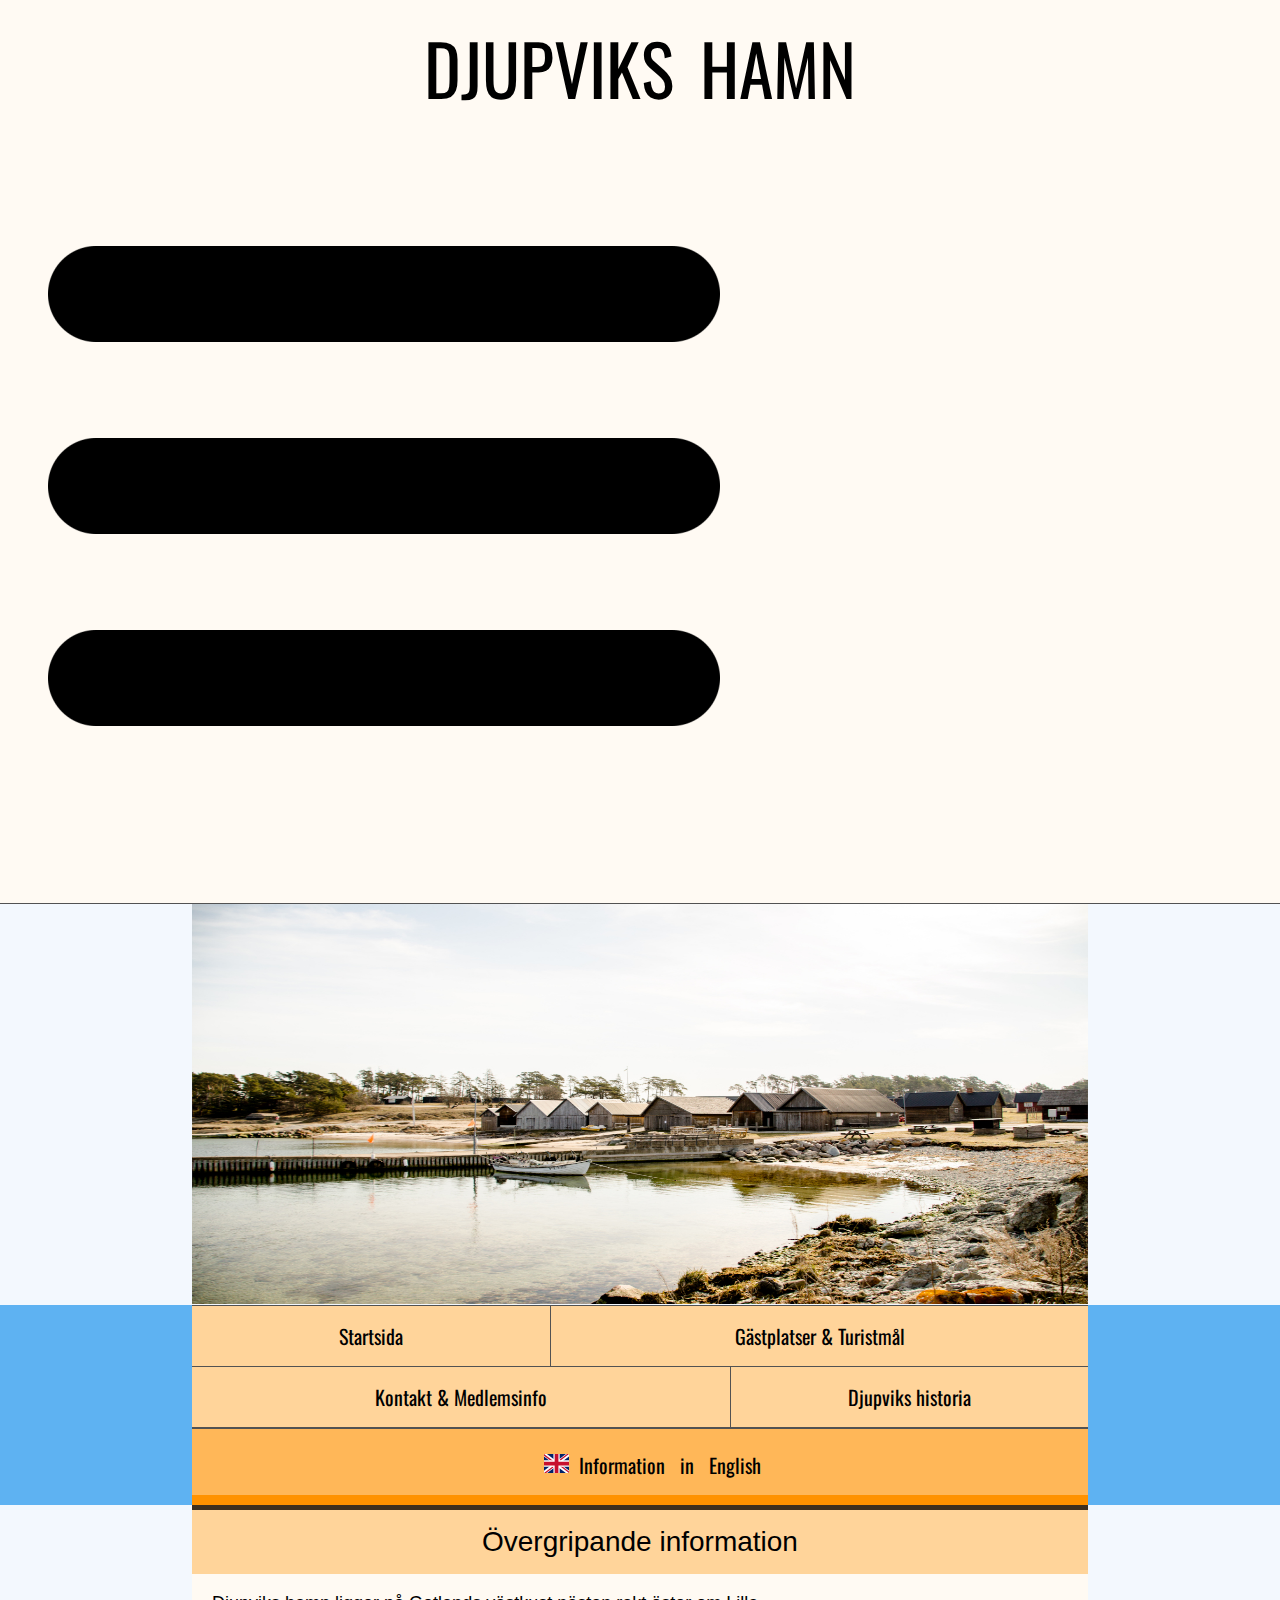
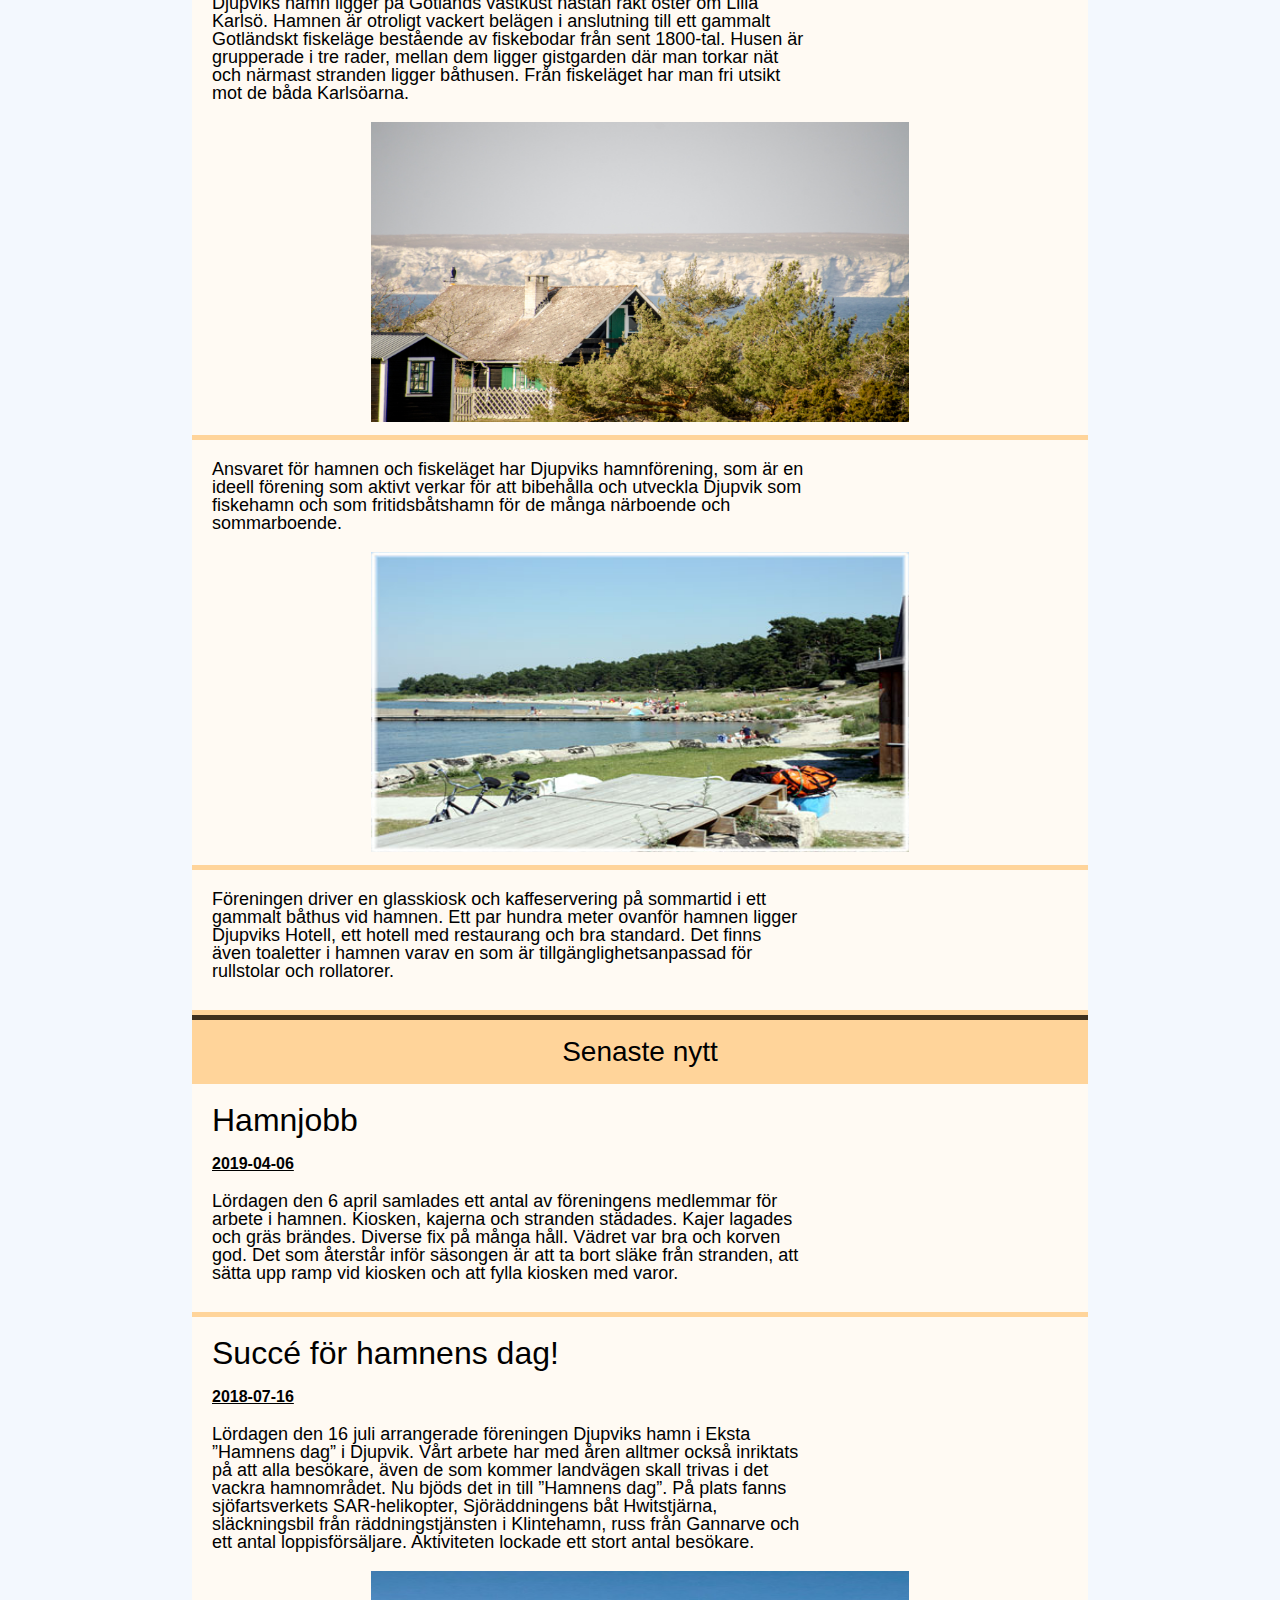
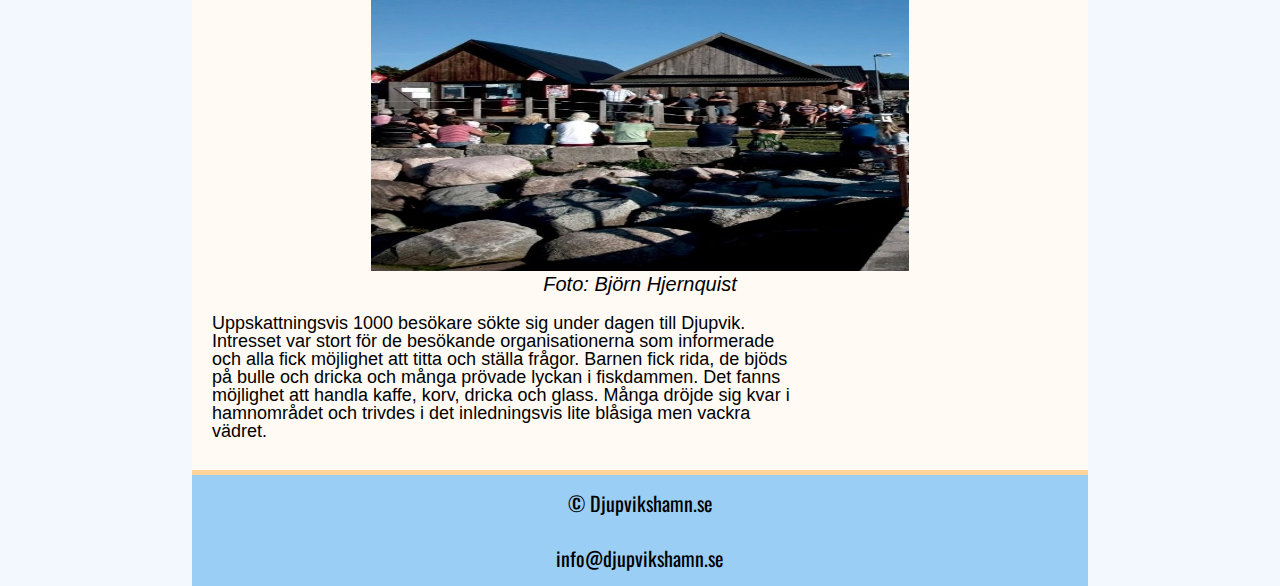
<file: index.html>
<!DOCTYPE html>

<html lang="sv">
  <head>
    <title>Djupvik Hamn - Startsida</title>
    <meta charset="utf-8" />
    <link rel="stylesheet" href="assets/css/reset.css" />
    <link rel="stylesheet" href="assets/css/index.css" />
    <link rel="stylesheet" href="assets/css/weather-module.css" />
    <script type="module" src="assets/js/buildModule_sv.js"></script>
  </head>

  <body>
    <header>
      <section>
        <div class="page-title">
          <h1>DJUPVIKS HAMN</h1>
          <a href="#navbar"
            ><img
              class="hamburger-icon"
              src="assets/img/hamburger-icon.png"
              alt="Menyikon"
              width="768"
              height="768"
          /></a>
        </div>
        <figure>
          <img
            src="assets/img/D-12.jpg"
            width="1280"
            height="846"
            alt="Bild över bryggan i Djupvik"
          />
        </figure>
        <nav id="navbar">
          <ul class="nav-wrapper">
            <li class="nav-1"><a href="">Startsida</a></li>
            <li class="nav-2">
              <a href="pages/gastplatser-turistmal/gastplatser-turistmal.html"
                >Gästplatser &amp; Turistmål</a
              >
            </li>
            <li class="nav-3">
              <a href="pages/kontakt-medlemsinfo/kontakt-medlemsinfo.html"
                >Kontakt &amp; Medlemsinfo</a
              >
            </li>
            <li class="nav-4">
              <a href="pages/djupviks-historia/djupviks-historia.html"
                >Djupviks historia</a
              >
            </li>
          </ul>
        </nav>

        <ul class="info-english">
          <li>
            <a href="pages/djupvik-en/djupvik-en.html">
              <svg class="flag-icon-gb"></svg>
              Information in English
            </a>
          </li>
        </ul>
      </section>
    </header>

    <main>
      <div class="weather-module"></div>
      <!-- javascript väder -->
      <h2>Övergripande information</h2>
      <div id="info-wrapper">
        <article>
          <h3 class="hidden">UI heading</h3>
          <p>
            Djupviks hamn ligger på Gotlands västkust nästan rakt öster om Lilla
            Karlsö. Hamnen är otroligt vackert belägen i anslutning till ett
            gammalt Gotländskt fiskeläge bestående av fiskebodar från sent
            1800-tal. Husen är grupperade i tre rader, mellan dem ligger
            gistgarden där man torkar nät och närmast stranden ligger båthusen.
            Från fiskeläget har man fri utsikt mot de båda Karlsöarna.
          </p>

          <figure>
            <img
              src="assets/img/D-20.jpg"
              width="1280"
              height="846"
              alt="Bild på utsikt över Karlsöarna"
            />
          </figure>
        </article>

        <article>
          <h3 class="hidden">UI heading</h3>
          <p>
            Ansvaret för hamnen och fiskeläget har Djupviks hamnförening, som är
            en ideell förening som aktivt verkar för att bibehålla och utveckla
            Djupvik som fiskehamn och som fritidsbåtshamn för de många närboende
            och sommarboende.
          </p>
          <figure>
            <img
              src="assets/img/DjupviksStrand.jpg"
              width="480"
              height="320"
              alt="Bild på strandbod vid Djupviks strand"
            />
          </figure>
        </article>
        <article>
          <h3 class="hidden">UI heading</h3>
          <p>
            Föreningen driver en glasskiosk och kaffeservering på sommartid i
            ett gammalt båthus vid hamnen. Ett par hundra meter ovanför hamnen
            ligger Djupviks Hotell, ett hotell med restaurang och bra standard.
            Det finns även toaletter i hamnen varav en som är
            tillgänglighetsanpassad för rullstolar och rollatorer.
          </p>
        </article>
      </div>
      <h2>Senaste nytt</h2>
      <div id="news-wrapper">
        <article>
          <h3>Hamnjobb</h3>
          <span class="news-date">2019-04-06</span>
          <p>
            Lördagen den 6 april samlades ett antal av föreningens medlemmar för
            arbete i hamnen. Kiosken, kajerna och stranden städades. Kajer
            lagades och gräs brändes. Diverse fix på många håll. Vädret var bra
            och korven god. Det som återstår inför säsongen är att ta bort släke
            från stranden, att sätta upp ramp vid kiosken och att fylla kiosken
            med varor.
          </p>
        </article>
        <article>
          <h3>
            Succé för hamnens dag!
          </h3>
          <span class="news-date">2018-07-16</span>
          <p>
            Lördagen den 16 juli arrangerade föreningen Djupviks hamn i Eksta
            ”Hamnens dag” i Djupvik. Vårt arbete har med åren alltmer också
            inriktats på att alla besökare, även de som kommer landvägen skall
            trivas i det vackra hamnområdet. Nu bjöds det in till ”Hamnens dag”.
            På plats fanns sjöfartsverkets SAR-helikopter, Sjöräddningens båt
            Hwitstjärna, släckningsbil från räddningstjänsten i Klintehamn, russ
            från Gannarve och ett antal loppisförsäljare. Aktiviteten lockade
            ett stort antal besökare.
          </p>
          <figure>
            <img
              src="assets/img/HamnensDag.jpg"
              width="474"
              height="638"
              alt="Bild på besökare till Hamnens Dag"
            />
            <figcaption>Foto: Björn Hjernquist</figcaption>
          </figure>
          <p>
            Uppskattningsvis 1000 besökare sökte sig under dagen till Djupvik.
            Intresset var stort för de besökande organisationerna som
            informerade och alla fick möjlighet att titta och ställa frågor.
            Barnen fick rida, de bjöds på bulle och dricka och många prövade
            lyckan i fiskdammen. Det fanns möjlighet att handla kaffe, korv,
            dricka och glass. Många dröjde sig kvar i hamnområdet och trivdes i
            det inledningsvis lite blåsiga men vackra vädret.
          </p>
        </article>
      </div>
    </main>

    <footer>
      <section>
        <h3>&copy; Djupvikshamn.se</h3>
        <h3>info&#64;djupvikshamn.se</h3>
      </section>
    </footer>
  </body>
</html>
</file>
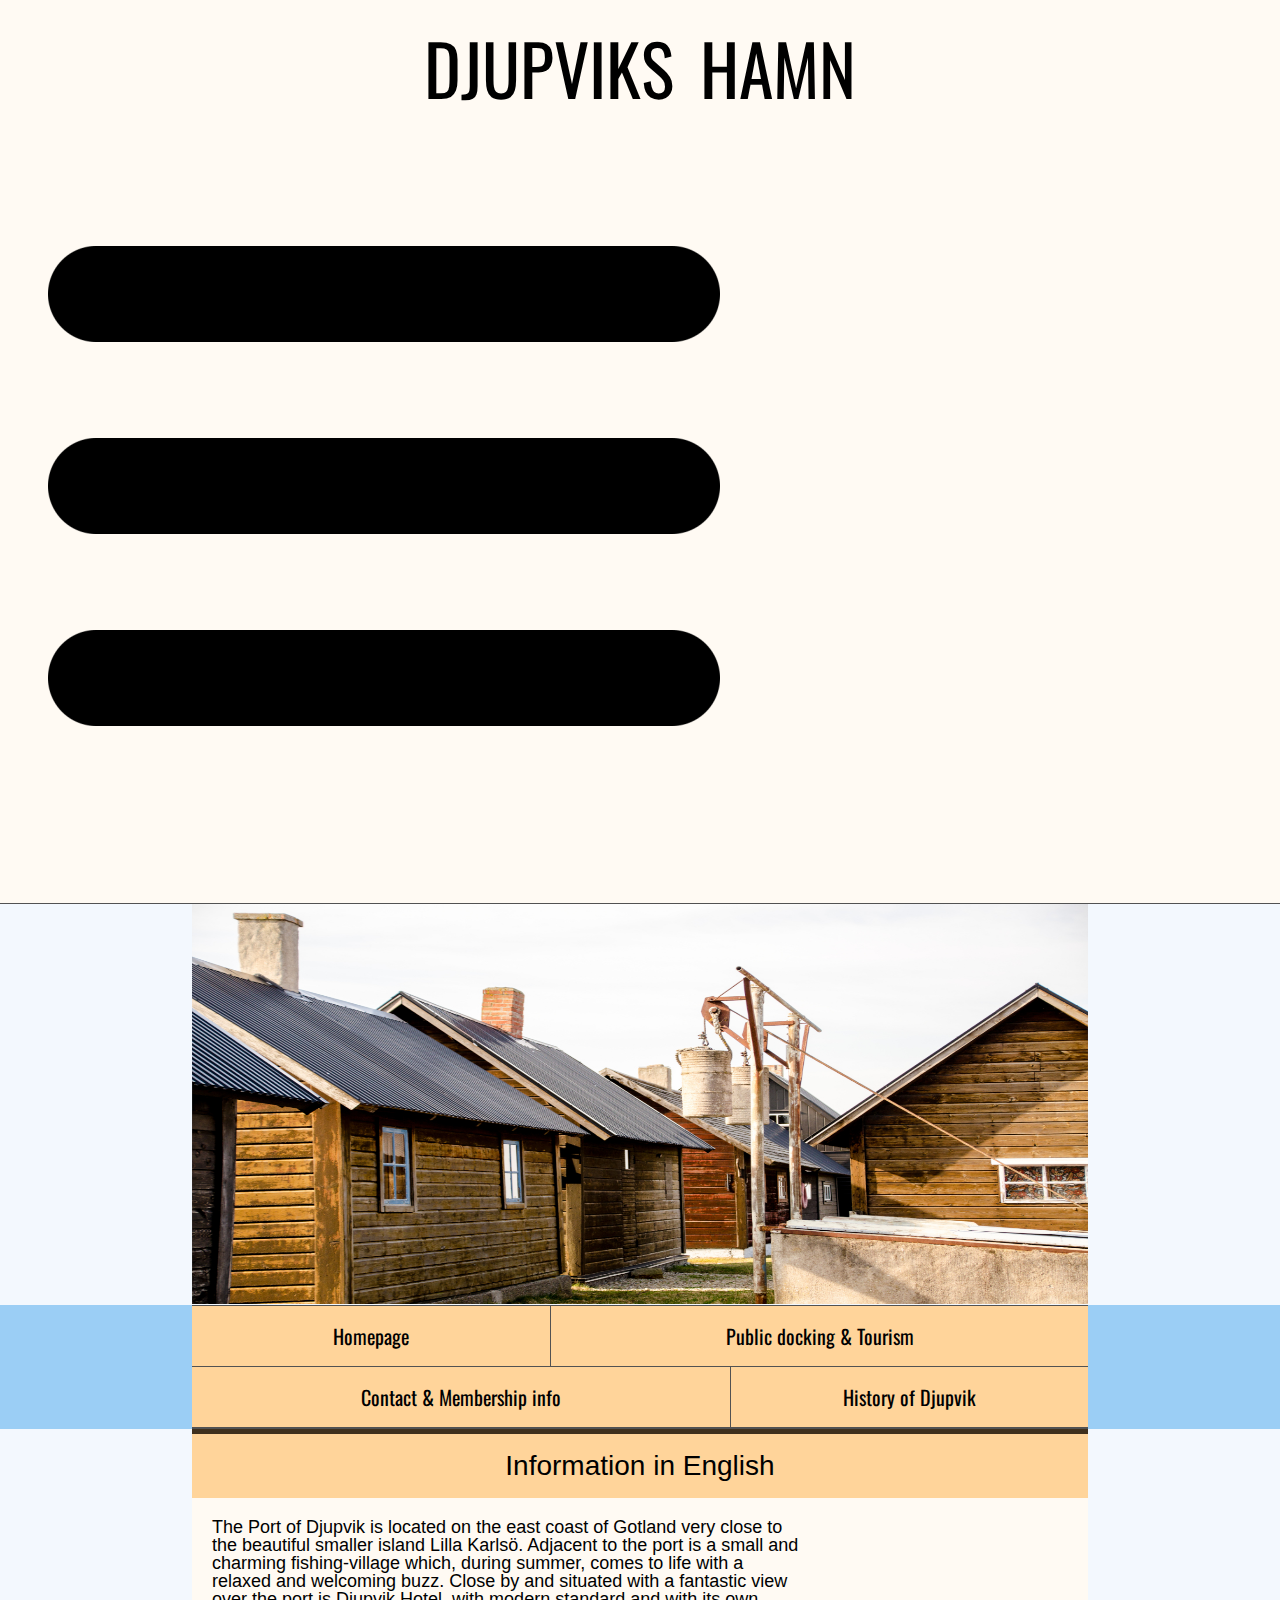
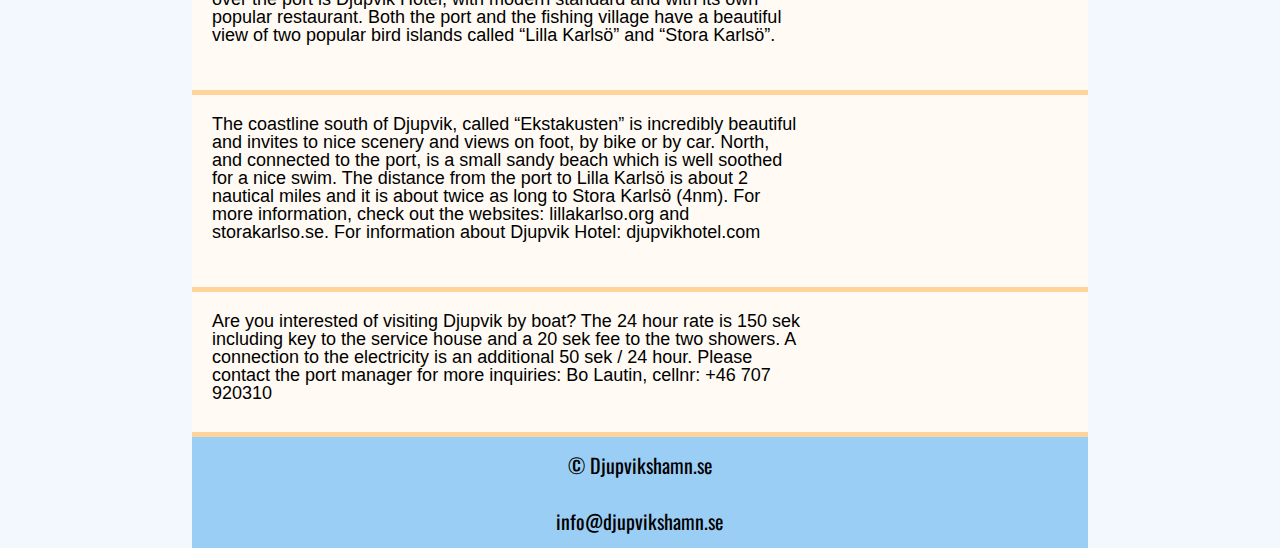
<file: pages/djupvik-en/djupvik-en.html>
<!DOCTYPE html>

<html lang="en">
  <head>
    <title>Port of Djupvik - Information in English</title>
    <meta charset="utf-8" />
    <link rel="stylesheet" href="../../assets/css/reset.css" />
    <link rel="stylesheet" href="../../assets/css/index.css" />
    <link rel="stylesheet" href="../../assets/css/weather-module.css" />
    <script type="module" src="../../assets/js/buildModule_en.js"></script>
  </head>

  <body>
    <header>
      <section>
        <div class="page-title">
          <h1>DJUPVIKS HAMN</h1>
          <a href="#navbar"
            ><img
              class="hamburger-icon"
              src="../../assets/img/hamburger-icon.png"
              alt="Menyikon"
              width="768"
              height="768"
          /></a>
        </div>
        <figure>
          <img
            src="../../assets/img/D-6.jpg"
            width="1280"
            height="846"
            alt="Image of historical fishing cabins in Djupvik"
          />
        </figure>
        <nav class="navbar">
          <ul class="nav-wrapper">
            <li class="nav-1"><a href="../../index.html">Homepage</a></li>
            <li class="nav-2">
              <a href="../gastplatser-turistmal/gastplatser-turistmal.html"
                >Public docking &amp; Tourism</a
              >
            </li>
            <li class="nav-3">
              <a href="../kontakt-medlemsinfo/kontakt-medlemsinfo.html"
                >Contact &amp; Membership info</a
              >
            </li>
            <li class="nav-4">
              <a href="../djupviks-historia/djupviks-historia.html"
                >History of Djupvik</a
              >
            </li>
          </ul>
        </nav>
      </section>
    </header>
    <!-- javascript väder -->
    <main>
      <div class="weather-module"></div>
      <h2>Information in English</h2>
      <article>
        <h3 class="hidden">UI heading</h3>
        <p>
          The Port of Djupvik is located on the east coast of Gotland very close
          to the beautiful smaller island Lilla Karlsö. Adjacent to the port is
          a small and charming fishing-village which, during summer, comes to
          life with a relaxed and welcoming buzz. Close by and situated with a
          fantastic view over the port is Djupvik Hotel, with modern standard
          and with its own popular restaurant. Both the port and the fishing
          village have a beautiful view of two popular bird islands called
          “Lilla Karlsö” and “Stora Karlsö”.
        </p>
        <br />
      </article>
      <article>
        <h3 class="hidden">UI heading</h3>
        <p>
          The coastline south of Djupvik, called “Ekstakusten” is incredibly
          beautiful and invites to nice scenery and views on foot, by bike or by
          car. North, and connected to the port, is a small sandy beach which is
          well soothed for a nice swim. The distance from the port to Lilla
          Karlsö is about 2 nautical miles and it is about twice as long to
          Stora Karlsö (4nm). For more information, check out the websites:
          lillakarlso.org and storakarlso.se. For information about Djupvik
          Hotel: djupvikhotel.com
        </p>
        <br />
      </article>
      <article>
        <h3 class="hidden">UI heading</h3>
        <p>
          Are you interested of visiting Djupvik by boat? The 24 hour rate is
          150 sek including key to the service house and a 20 sek fee to the two
          showers. A connection to the electricity is an additional 50 sek / 24
          hour. Please contact the port manager for more inquiries: Bo Lautin,
          cellnr: +46 707 920310
        </p>
      </article>
    </main>

    <footer>
      <section>
        <h3>&copy; Djupvikshamn.se</h3>
        <h3>info&#64;djupvikshamn.se</h3>
      </section>
    </footer>
  </body>
</html>
</file>
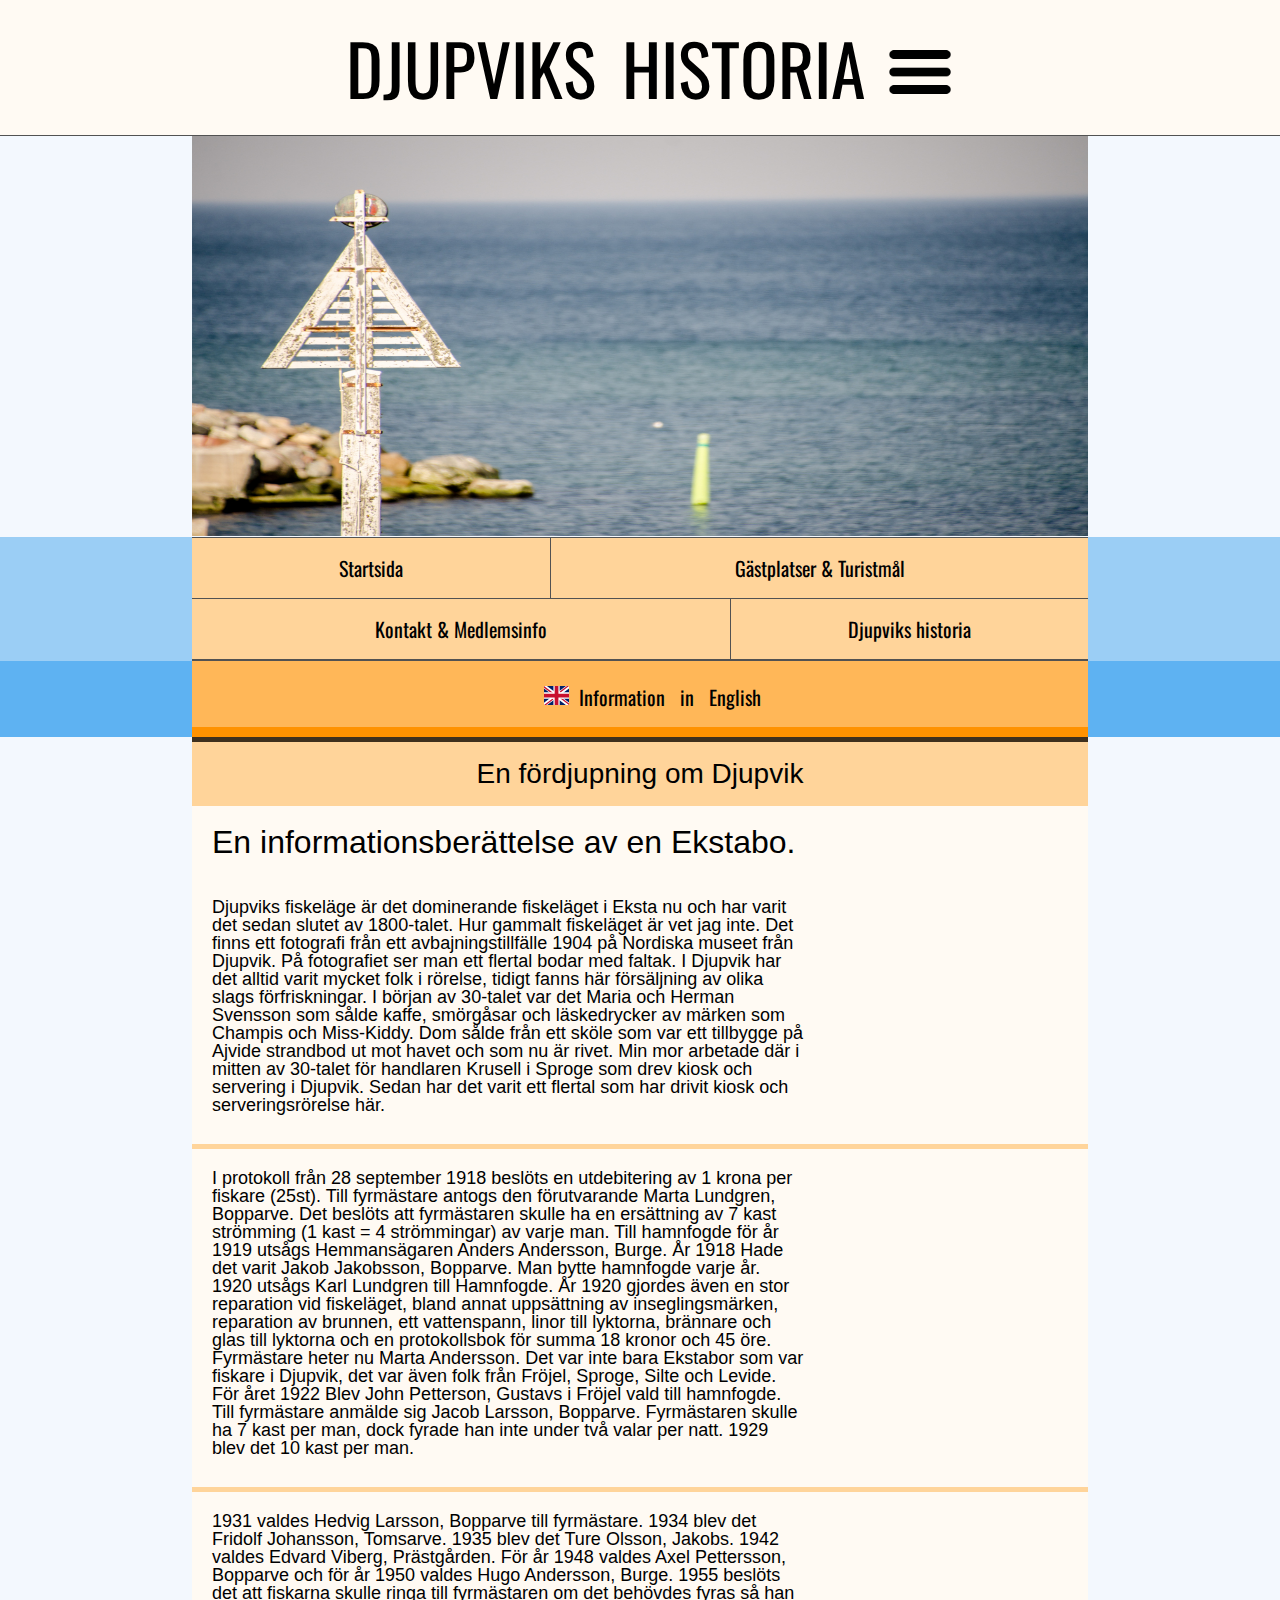
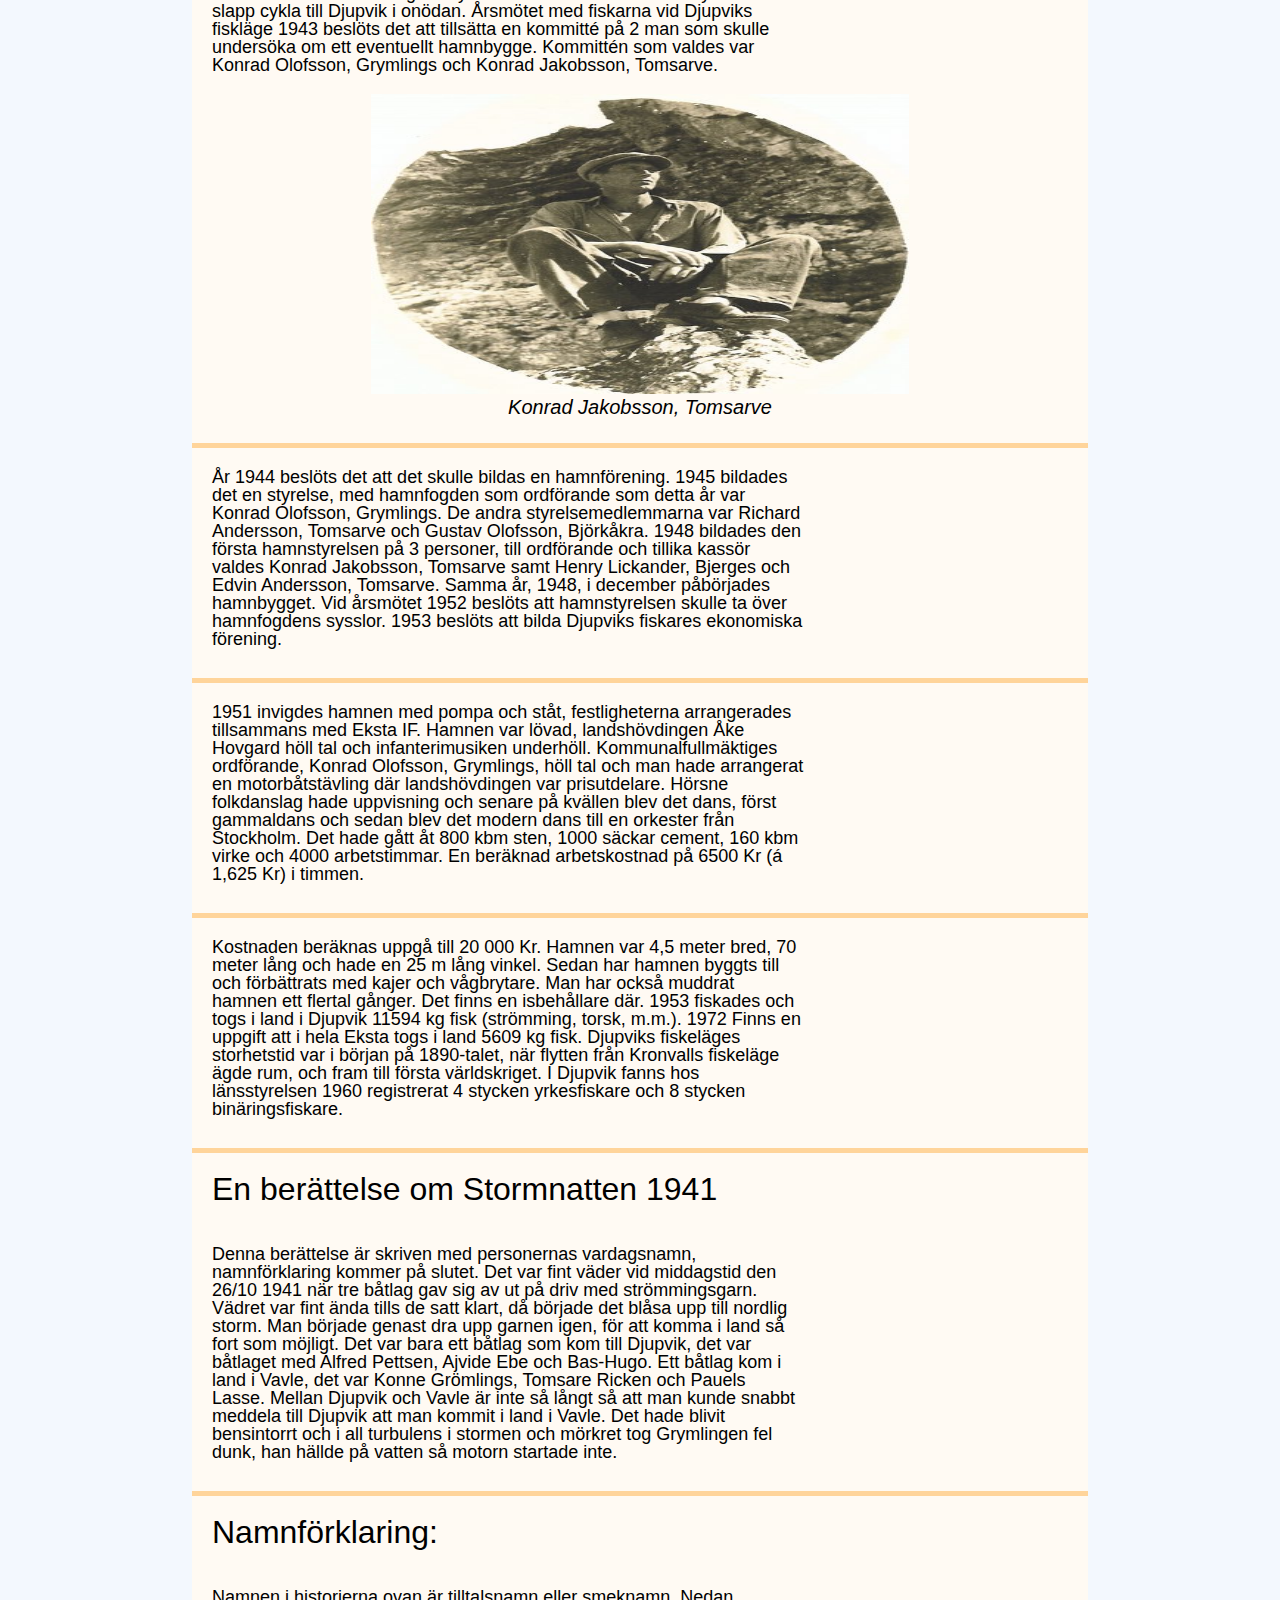
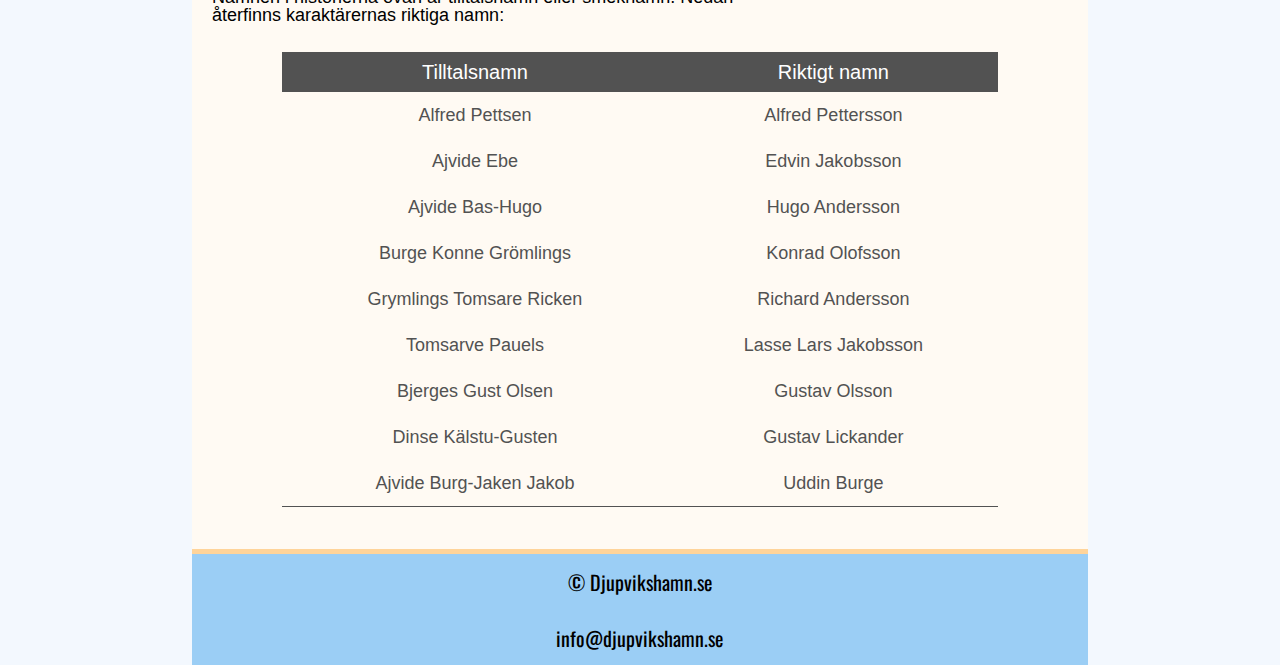
<file: pages/djupviks-historia/djupviks-historia.html>
<!DOCTYPE html>

<html lang="sv">

<head>
  <title>Djupvik Hamn - Djupviks historia</title>
  <meta charset="utf-8" />
  <link rel="stylesheet" href="../../assets/css/reset.css" />
  <link rel="stylesheet" href="../../assets/css/index.css" />
</head>

<body>
  <header>
    <section>
      <div class="page-title">
        <span>
          <h1>DJUPVIKS HISTORIA</h1><a href="#navbar"><img class="hamburger-icon"
              src="../../assets/img/hamburger-icon.png" /></a>
        </span>
      </div>
      <figure>
        <img src="../../assets/img/D-28.jpg" width="1278" height="848" alt="Bild på utsikt över havet från Djupvik" />
      </figure>
      <nav class="navbar">
        <ul class="nav-wrapper">
          <li class="nav-1"><a href="../../index.html">Startsida</a></li>
          <li class="nav-2">
            <a href="../gastplatser-turistmal/gastplatser-turistmal.html">Gästplatser &amp; Turistmål</a>
          </li>
          <li class="nav-3">
            <a href="../kontakt-medlemsinfo/kontakt-medlemsinfo.html">Kontakt &amp; Medlemsinfo</a>
          </li>
          <li class="nav-4">
            <a href="../djupviks-historia/djupviks-historia.html">Djupviks historia</a>
          </li>
        </ul>
      </nav>

      <ul class="info-english">
        <li>
          <a href="../djupvik-en/djupvik-en.html">
            <svg class="flag-icon-gb"></svg>
            Information in English
          </a>
        </li>
      </ul>
    </section>
  </header>

  <main class="history-main">
    <h2>En fördjupning om Djupvik</h2>
    <article>
      <h3>En informationsberättelse av en Ekstabo.</h3>
      <p>
        Djupviks fiskeläge är det dominerande fiskeläget i Eksta nu och har
        varit det sedan slutet av 1800-talet. Hur gammalt fiskeläget är vet jag
        inte. Det finns ett fotografi från ett avbajningstillfälle 1904 på
        Nordiska museet från Djupvik. På fotografiet ser man ett flertal bodar
        med faltak. I Djupvik har det alltid varit mycket folk i rörelse, tidigt
        fanns här försäljning av olika slags förfriskningar. I början av
        30-talet var det Maria och Herman Svensson som sålde kaffe, smörgåsar
        och läskedrycker av märken som Champis och Miss-Kiddy. Dom sålde från
        ett sköle som var ett tillbygge på Ajvide strandbod ut mot havet och som
        nu är rivet. Min mor arbetade där i mitten av 30-talet för handlaren
        Krusell i Sproge som drev kiosk och servering i Djupvik. Sedan har det
        varit ett flertal som har drivit kiosk och serveringsrörelse här. </p>
    </article>
    <article>
      <h3 class="hidden">UI heading</h3>
      <p>I
        protokoll från 28 september 1918 beslöts en utdebitering av 1 krona per
        fiskare (25st). Till fyrmästare antogs den förutvarande Marta Lundgren,
        Bopparve. Det beslöts att fyrmästaren skulle ha en ersättning av 7 kast
        strömming (1 kast = 4 strömmingar) av varje man. Till hamnfogde för år
        1919 utsågs Hemmansägaren Anders Andersson, Burge. År 1918 Hade det
        varit Jakob Jakobsson, Bopparve. Man bytte hamnfogde varje år. 1920
        utsågs Karl Lundgren till Hamnfogde. År 1920 gjordes även en stor
        reparation vid fiskeläget, bland annat uppsättning av inseglingsmärken,
        reparation av brunnen, ett vattenspann, linor till lyktorna, brännare
        och glas till lyktorna och en protokollsbok för summa 18 kronor och 45
        öre. Fyrmästare heter nu Marta Andersson. Det var inte bara Ekstabor som
        var fiskare i Djupvik, det var även folk från Fröjel, Sproge, Silte och
        Levide. För året 1922 Blev John Petterson, Gustavs i Fröjel vald till
        hamnfogde. Till fyrmästare anmälde sig Jacob Larsson, Bopparve.
        Fyrmästaren skulle ha 7 kast per man, dock fyrade han inte under två
        valar per natt. 1929 blev det 10 kast per man. </p>
    </article>
    <article>
      <h3 class="hidden">UI heading</h3>
      <p>1931 valdes Hedvig
        Larsson, Bopparve till fyrmästare. 1934 blev det Fridolf Johansson,
        Tomsarve. 1935 blev det Ture Olsson, Jakobs. 1942 valdes Edvard Viberg,
        Prästgården. För år 1948 valdes Axel Pettersson, Bopparve och för år
        1950 valdes Hugo Andersson, Burge. 1955 beslöts det att fiskarna skulle
        ringa till fyrmästaren om det behövdes fyras så han slapp cykla till
        Djupvik i onödan. Årsmötet med fiskarna vid Djupviks fiskläge 1943
        beslöts det att tillsätta en kommitté på 2 man som skulle undersöka om
        ett eventuellt hamnbygge. Kommittén som valdes var Konrad Olofsson,
        Grymlings och Konrad Jakobsson, Tomsarve.</p>
      <figure>
        <img src="../../assets/img/Konrad.jpg" width="365" height="480" alt="Bild på Konrad Jakobsson" />
        <figcaption>Konrad Jakobsson, Tomsarve</figcaption>
      </figure>
      <br />

      <!--             “HÄR BÖR BILDEN PÅ KONRAD KUNNA PASSA… 
                VI VILL ÄVEN ATT HANS NAMN STÅR I NÄRHETEN UTAV BILDEN: Konrad Jakobsson, Tomsarve”
 -->
    </article>
    <article>
      <h3 class="hidden">UI heading</h3>
      <p>
        År 1944 beslöts det att det skulle bildas en hamnförening. 1945 bildades
        det en styrelse, med hamnfogden som ordförande som detta år var Konrad
        Olofsson, Grymlings. De andra styrelsemedlemmarna var Richard Andersson,
        Tomsarve och Gustav Olofsson, Björkåkra. 1948 bildades den första
        hamnstyrelsen på 3 personer, till ordförande och tillika kassör valdes
        Konrad Jakobsson, Tomsarve samt Henry Lickander, Bjerges och Edvin
        Andersson, Tomsarve. Samma år, 1948, i december påbörjades hamnbygget.
        Vid årsmötet 1952 beslöts att hamnstyrelsen skulle ta över hamnfogdens
        sysslor. 1953 beslöts att bilda Djupviks fiskares ekonomiska förening.
      </p>
    </article>
    <article>
      <h3 class="hidden">UI heading</h3>
      <p>1951 invigdes hamnen med pompa och ståt, festligheterna arrangerades
        tillsammans med Eksta IF. Hamnen var lövad, landshövdingen Åke Hovgard
        höll tal och infanterimusiken underhöll. Kommunalfullmäktiges
        ordförande, Konrad Olofsson, Grymlings, höll tal och man hade arrangerat
        en motorbåtstävling där landshövdingen var prisutdelare. Hörsne
        folkdanslag hade uppvisning och senare på kvällen blev det dans, först
        gammaldans och sedan blev det modern dans till en orkester från
        Stockholm. Det hade gått åt 800 kbm sten, 1000 säckar cement, 160 kbm
        virke och 4000 arbetstimmar. En beräknad arbetskostnad på 6500 Kr (á
        1,625 Kr) i timmen.
      </p>
    </article>
    <article>
      <h3 class="hidden">UI heading</h3>
      <p>Kostnaden beräknas uppgå till 20 000 Kr. Hamnen var
        4,5 meter bred, 70 meter lång och hade en 25 m lång vinkel. Sedan har
        hamnen byggts till och förbättrats med kajer och vågbrytare. Man har
        också muddrat hamnen ett flertal gånger. Det finns en isbehållare där.
        1953 fiskades och togs i land i Djupvik 11594 kg fisk (strömming, torsk,
        m.m.). 1972 Finns en uppgift att i hela Eksta togs i land 5609 kg fisk.
        Djupviks fiskeläges storhetstid var i början på 1890-talet, när flytten
        från Kronvalls fiskeläge ägde rum, och fram till första världskriget. I
        Djupvik fanns hos länsstyrelsen 1960 registrerat 4 stycken yrkesfiskare
        och 8 stycken binäringsfiskare.
      </p>
    </article>
    <article>
      <h3>
        En berättelse om Stormnatten 1941
      </h3>
      <p>
        Denna berättelse är skriven med personernas vardagsnamn, namnförklaring
        kommer på slutet. Det var fint väder vid middagstid den 26/10 1941 när
        tre båtlag gav sig av ut på driv med strömmingsgarn. Vädret var fint
        ända tills de satt klart, då började det blåsa upp till nordlig storm.
        Man började genast dra upp garnen igen, för att komma i land så fort som
        möjligt. Det var bara ett båtlag som kom till Djupvik, det var båtlaget
        med Alfred Pettsen, Ajvide Ebe och Bas-Hugo. Ett båtlag kom i land i
        Vavle, det var Konne Grömlings, Tomsare Ricken och Pauels Lasse. Mellan
        Djupvik och Vavle är inte så långt så att man kunde snabbt meddela till
        Djupvik att man kommit i land i Vavle. Det hade blivit bensintorrt och i
        all turbulens i stormen och mörkret tog Grymlingen fel dunk, han hällde
        på vatten så motorn startade inte.
      </p>
    </article>
    <article>
      <h3>Namnförklaring:</h3>
      <p>Namnen i historierna ovan är tilltalsnamn eller smeknamn. Nedan återfinns karaktärernas riktiga namn:</p>
      <table>
        <tr>
          <th>Tilltalsnamn</th>
          <th>Riktigt namn</th>
        </tr>
        <tr>
          <td>Alfred Pettsen</td>
          <td>Alfred Pettersson</td>
        </tr>
        <tr>
          <td>Ajvide Ebe</td>
          <td>Edvin Jakobsson</td>
        </tr>
        <tr>
          <td>Ajvide Bas-Hugo</td>
          <td>Hugo Andersson</td>
        </tr>
        <tr>
          <td>Burge Konne Grömlings</td>
          <td>Konrad Olofsson</td>
        </tr>
        <tr>
          <td>Grymlings Tomsare Ricken</td>
          <td> Richard Andersson</td>
        </tr>
        <tr>
          <td>Tomsarve Pauels</td>
          <td>Lasse Lars Jakobsson</td>
        </tr>
        <tr>
          <td>Bjerges Gust Olsen</td>
          <td>Gustav Olsson</td>
        </tr>
        <tr>
          <td>Dinse Kälstu-Gusten</td>
          <td>Gustav Lickander</td>
        </tr>
        <tr>
          <td>Ajvide Burg-Jaken Jakob </td>
          <td>Uddin Burge</td>
        </tr>

      </table>
    </article>
  </main>

  <footer>
    <section>
      <h3>&copy; Djupvikshamn.se

      </h3>
      <h3>info&#64;djupvikshamn.se</h3>
    </section>
  </footer>
</body>

</html>
</file>
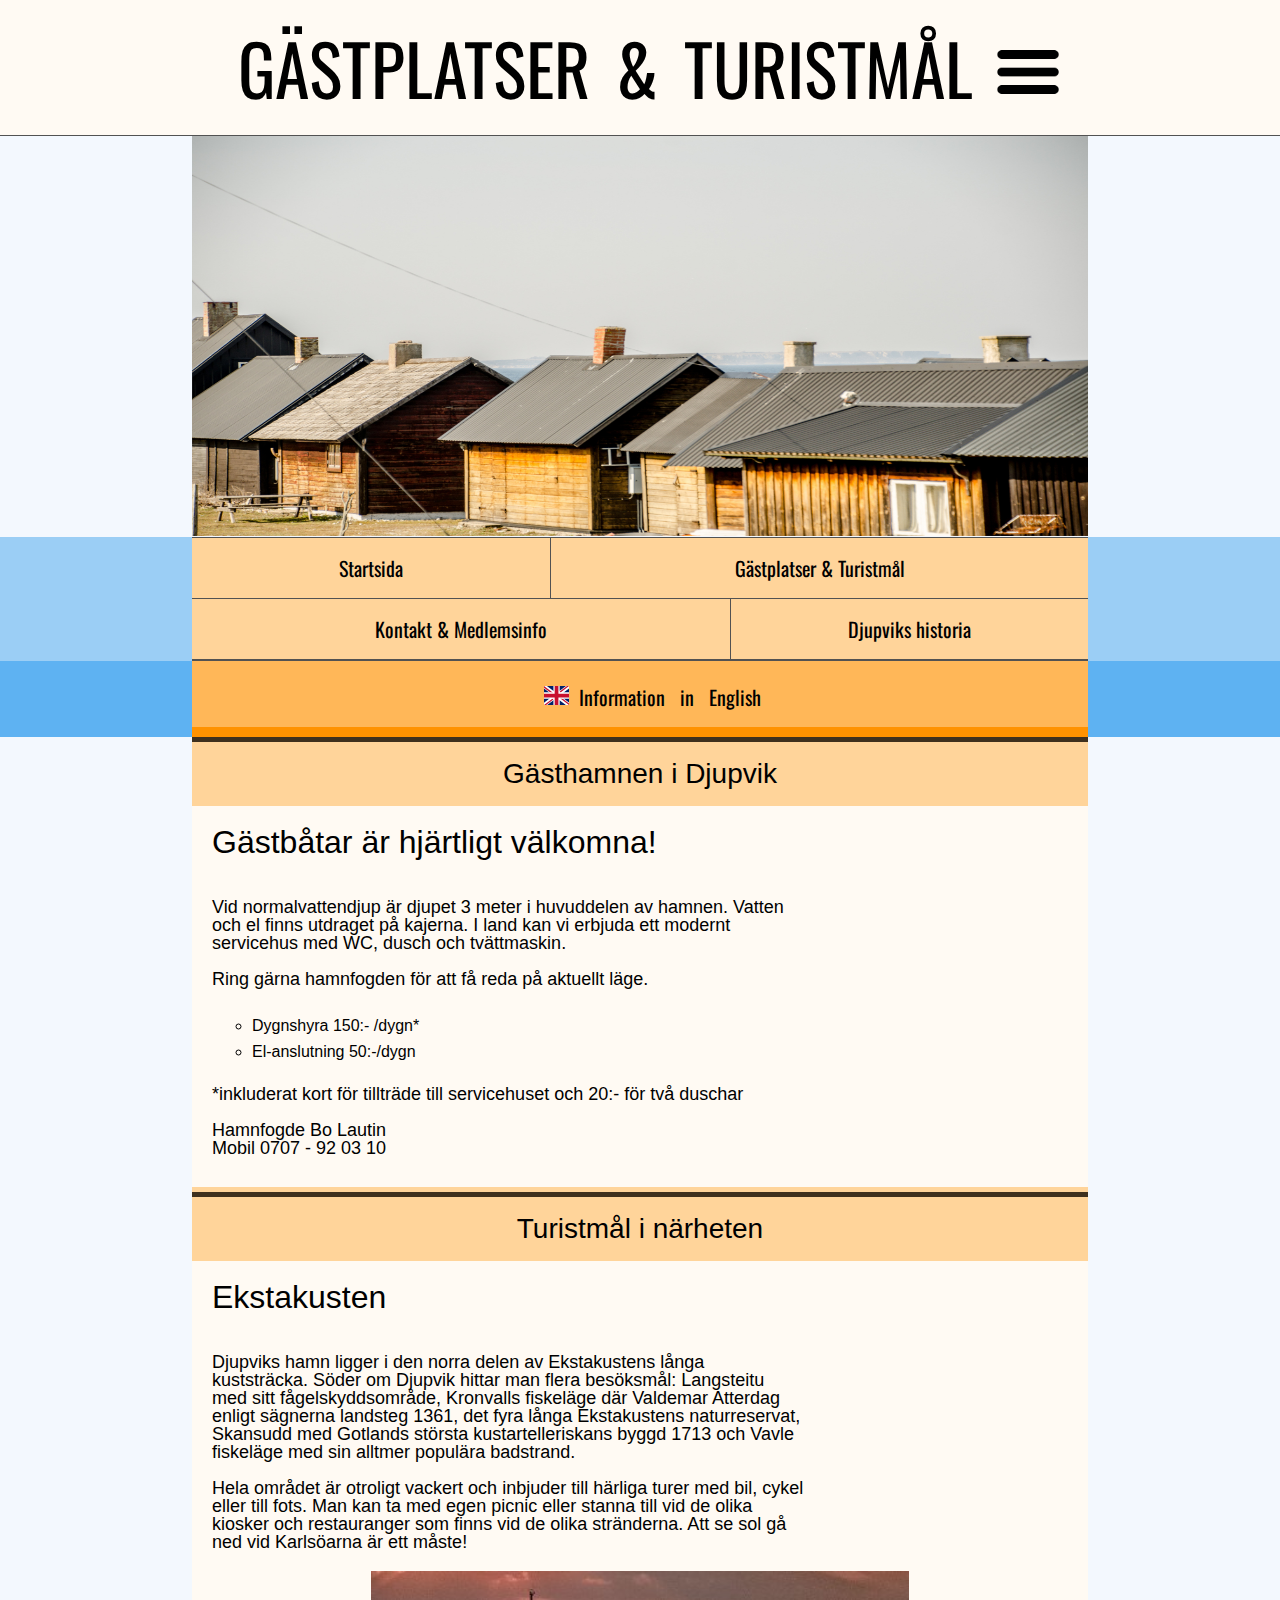
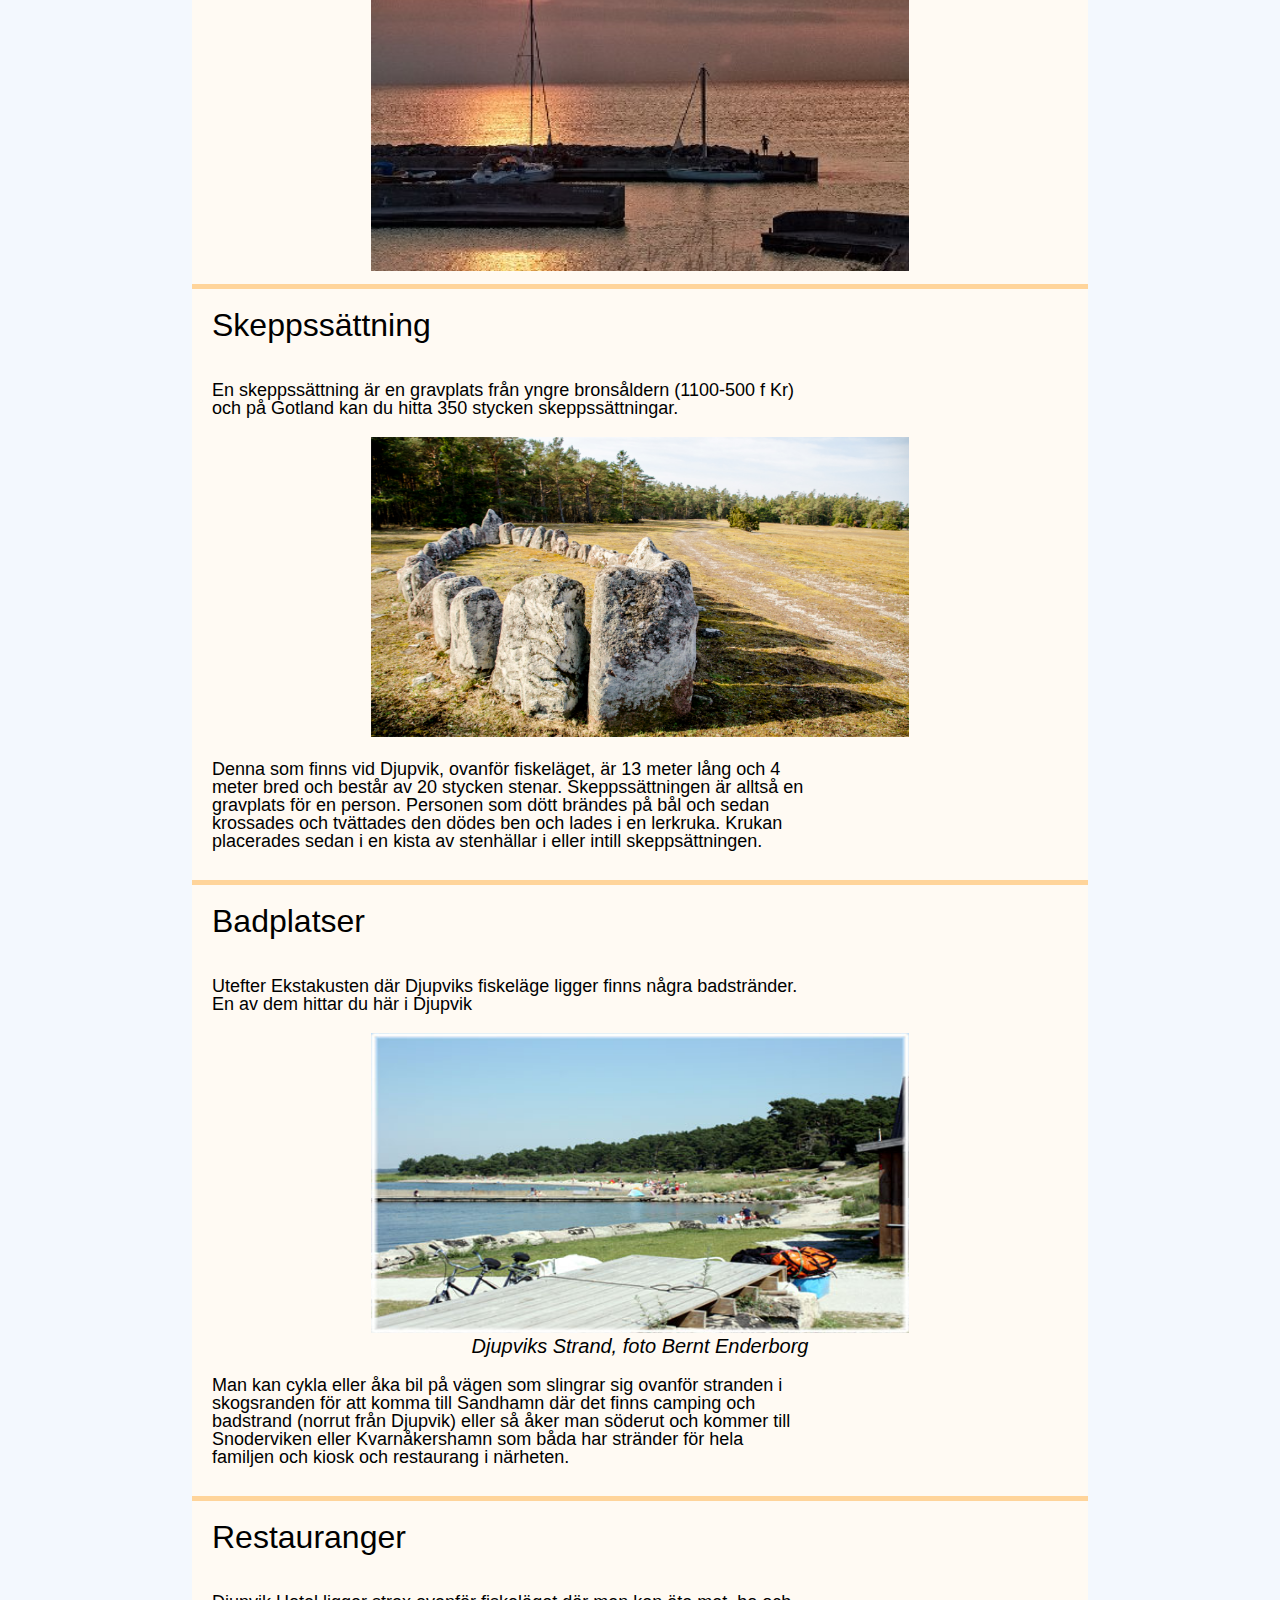
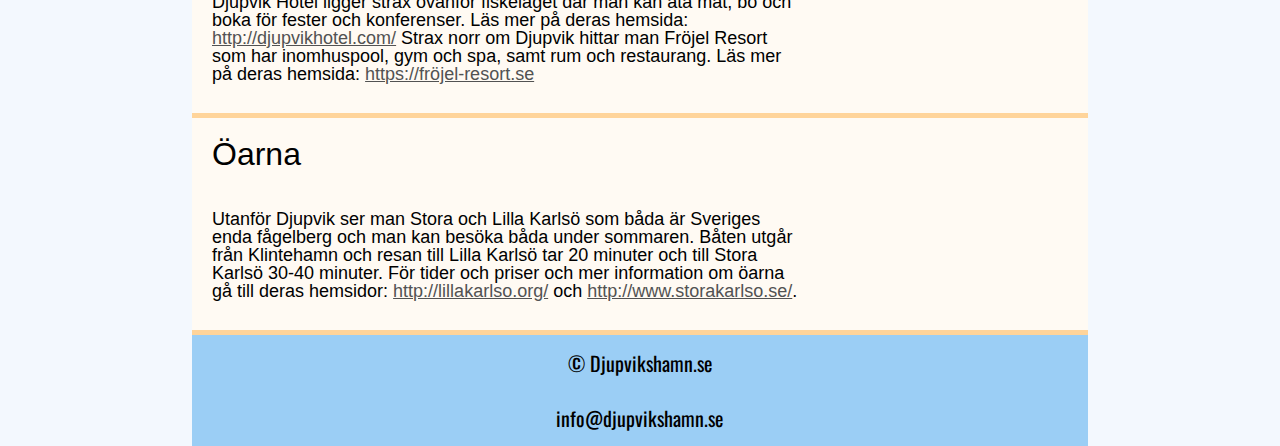
<file: pages/gastplatser-turistmal/gastplatser-turistmal.html>
<!DOCTYPE html>

<html lang="sv">

<head>
  <title>Djupvik Hamn - Gästplatser &amp; Turistmål</title>
  <meta charset="utf-8" />
  <link rel="stylesheet" href="../../assets/css/reset.css" />
  <link rel="stylesheet" href="../../assets/css/index.css" />
  <link rel="stylesheet" href="../../assets/css/weather-module.css" />
  <script type="module" src="../../assets/js/buildModule_sv.js"></script>
</head>

<body>
  <header>
    <section>
      <div class="page-title">
        <span>
          <h1>GÄSTPLATSER &amp; TURISTMÅL</h1><a href="#navbar"><img class="hamburger-icon"
              src="../../assets/img/hamburger-icon.png" /></a>
        </span>
      </div>
      <figure>
        <img src="../../assets/img/D-29.jpg" width="1279" height="848" alt="Bild på gamla fiskestugor i Djupvik" />
      </figure>
      <nav class="navbar">
        <ul class="nav-wrapper">
          <li class="nav-1"><a href="../../index.html">Startsida</a></li>
          <li class="nav-2">
            <a href="../gastplatser-turistmal/gastplatser-turistmal.html">Gästplatser &amp; Turistmål</a>
          </li>
          <li class="nav-3">
            <a href="../kontakt-medlemsinfo/kontakt-medlemsinfo.html">Kontakt &amp; Medlemsinfo</a>
          </li>
          <li class="nav-4">
            <a href="../djupviks-historia/djupviks-historia.html">Djupviks historia</a>
          </li>
        </ul>
      </nav>

      <ul class="info-english">
        <li>
          <a href="../djupvik-en/djupvik-en.html">
            <svg class="flag-icon-gb"></svg>
            Information in English
          </a>
        </li>
      </ul>
    </section>
  </header>

  <main>
    <div class="weather-module"></div>
    <!-- javascript väder -->
    <h2>Gästhamnen i Djupvik</h2>
    <article>
      <h3> Gästbåtar är hjärtligt välkomna!</h3>
      <p>
        Vid normalvattendjup är djupet 3 meter i huvuddelen av hamnen. Vatten och el finns utdraget på kajerna. I
        land kan vi erbjuda ett modernt servicehus med WC, dusch och tvättmaskin.
        <br />
        <br />

        Ring gärna hamnfogden för att få reda på aktuellt läge.
      <ul>
        <li>Dygnshyra 150:- /dygn* </li>
        <li>El-anslutning 50:-/dygn </li>
      </ul>

      <p>

        *inkluderat kort för tillträde till servicehuset och 20:- för två duschar
        <br /><br />
        Hamnfogde Bo Lautin <br />Mobil 0707 - 92 03 10
      </p>
    </article>

    <h2>Turistmål i närheten</h2>
    <article>

      <h3>Ekstakusten</h3>
      <p>
        Djupviks hamn ligger i den norra delen av Ekstakustens långa kuststräcka. Söder om Djupvik hittar man flera
        besöksmål: Langsteitu med sitt fågelskyddsområde, Kronvalls fiskeläge där Valdemar Atterdag enligt sägnerna
        landsteg 1361, det fyra långa Ekstakustens naturreservat, Skansudd med Gotlands största kustartelleriskans
        byggd 1713 och Vavle fiskeläge med sin alltmer populära badstrand.<br /> <br />
        Hela området är otroligt vackert och inbjuder till härliga turer med bil, cykel eller till fots. Man kan ta
        med egen picnic eller stanna till vid de olika kiosker och restauranger som finns vid de olika stränderna.
        Att se sol gå ned vid Karlsöarna är ett måste! </p>
      <figure>
        <img src="../../assets/img/solnedgang.jpg" width="407" height="264" alt="Bild på solnedgång över Djupvik" />
      </figure>
    </article>
    <article>
      <h3>
        Skeppssättning </h3>

      <p>
        En skeppssättning är en gravplats från yngre bronsåldern (1100-500 f Kr) och på Gotland kan du hitta 350
        stycken skeppssättningar.</p>
      <figure><img src="../../assets/img/D-19.jpg" width="1278" height="848" alt="Bild över skeppssättning" />
      </figure>
      <p>Denna som finns vid Djupvik, ovanför fiskeläget, är 13 meter lång och 4 meter bred
        och består av 20 stycken stenar.
        Skeppssättningen är alltså en gravplats för en person. Personen som dött brändes på bål och sedan krossades
        och tvättades den dödes ben och lades i en lerkruka. Krukan placerades sedan i en kista av stenhällar i
        eller intill skeppsättningen.
      </p>
    </article>
    <article>
      <h3>Badplatser</h3>
      <p>
        Utefter Ekstakusten där Djupviks fiskeläge ligger finns några badstränder. En av dem hittar du här i Djupvik
      </p>
      <figure><img src="../../assets/img/DjupviksStrand.jpg" width="474" height="638" alt="Bild över Djupviks strand" />
        <figcaption>Djupviks Strand, foto Bernt Enderborg</figcaption>
      </figure>
      <p>
        <!-- DET FINNS EN BILD PÅ DJUPVIKS STRAND, 
    OM DEN ANVÄNDS SKA BILDTEXTEN VARA ”Djupviks Strand, foto Bernt Enderborg”
 -->
        Man kan cykla eller åka bil på vägen som slingrar sig ovanför stranden i skogsranden för att komma till
        Sandhamn där det finns camping och badstrand (norrut från Djupvik) eller så åker man söderut och kommer till
        Snoderviken eller Kvarnåkershamn som båda har stränder för hela familjen och kiosk och restaurang i
        närheten.
      </p>
    </article>
    <article>
      <h3>Restauranger</h3>
      <p>Djupvik Hotel ligger strax ovanför fiskeläget där man kan äta mat, bo och boka för fester och konferenser.
        Läs mer på deras hemsida: <a href="http://djupvikhotel.com/">http://djupvikhotel.com/</a>
        Strax norr om Djupvik hittar man Fröjel Resort som har inomhuspool, gym och spa, samt rum och restaurang.
        Läs mer på deras hemsida: <a href="https://fröjel-resort.se">https://fröjel-resort.se</a>
      </p>
    </article>
    <article>
      <h3>Öarna</h3>
      <p> Utanför Djupvik ser man Stora och Lilla Karlsö som båda är Sveriges enda fågelberg och man kan besöka båda
        under
        sommaren. Båten utgår från Klintehamn och resan till Lilla Karlsö tar 20 minuter och till Stora Karlsö 30-40
        minuter.

        För tider och priser och mer information om öarna gå till deras hemsidor: <a
          href="http://lillakarlso.org/">http://lillakarlso.org/</a> och
        <a href="http://www.storakarlso.se/">http://www.storakarlso.se/</a>.
      </p>
    </article>
  </main>

  <footer>
    <section>
      <h3>&copy; Djupvikshamn.se

      </h3>
      <h3>info&#64;djupvikshamn.se</h3>
    </section>
  </footer>
</body>

</html>
</file>
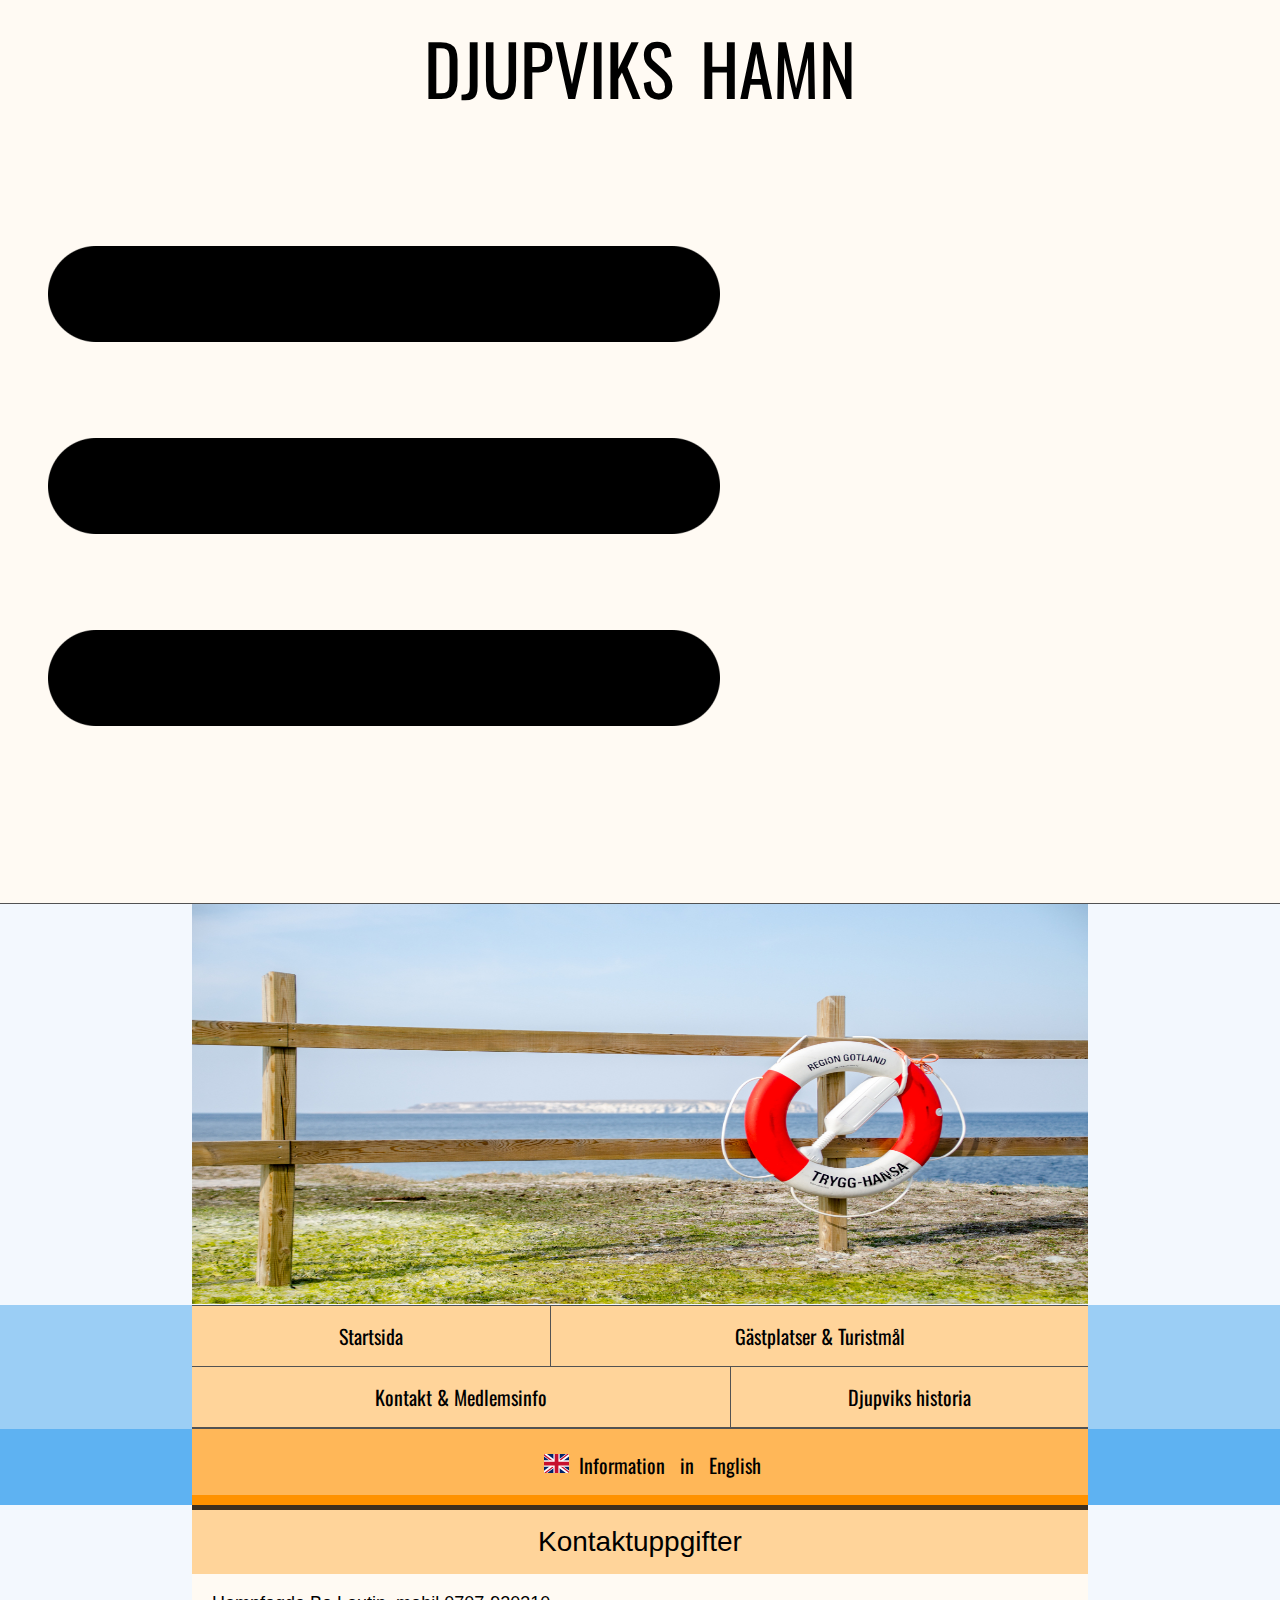
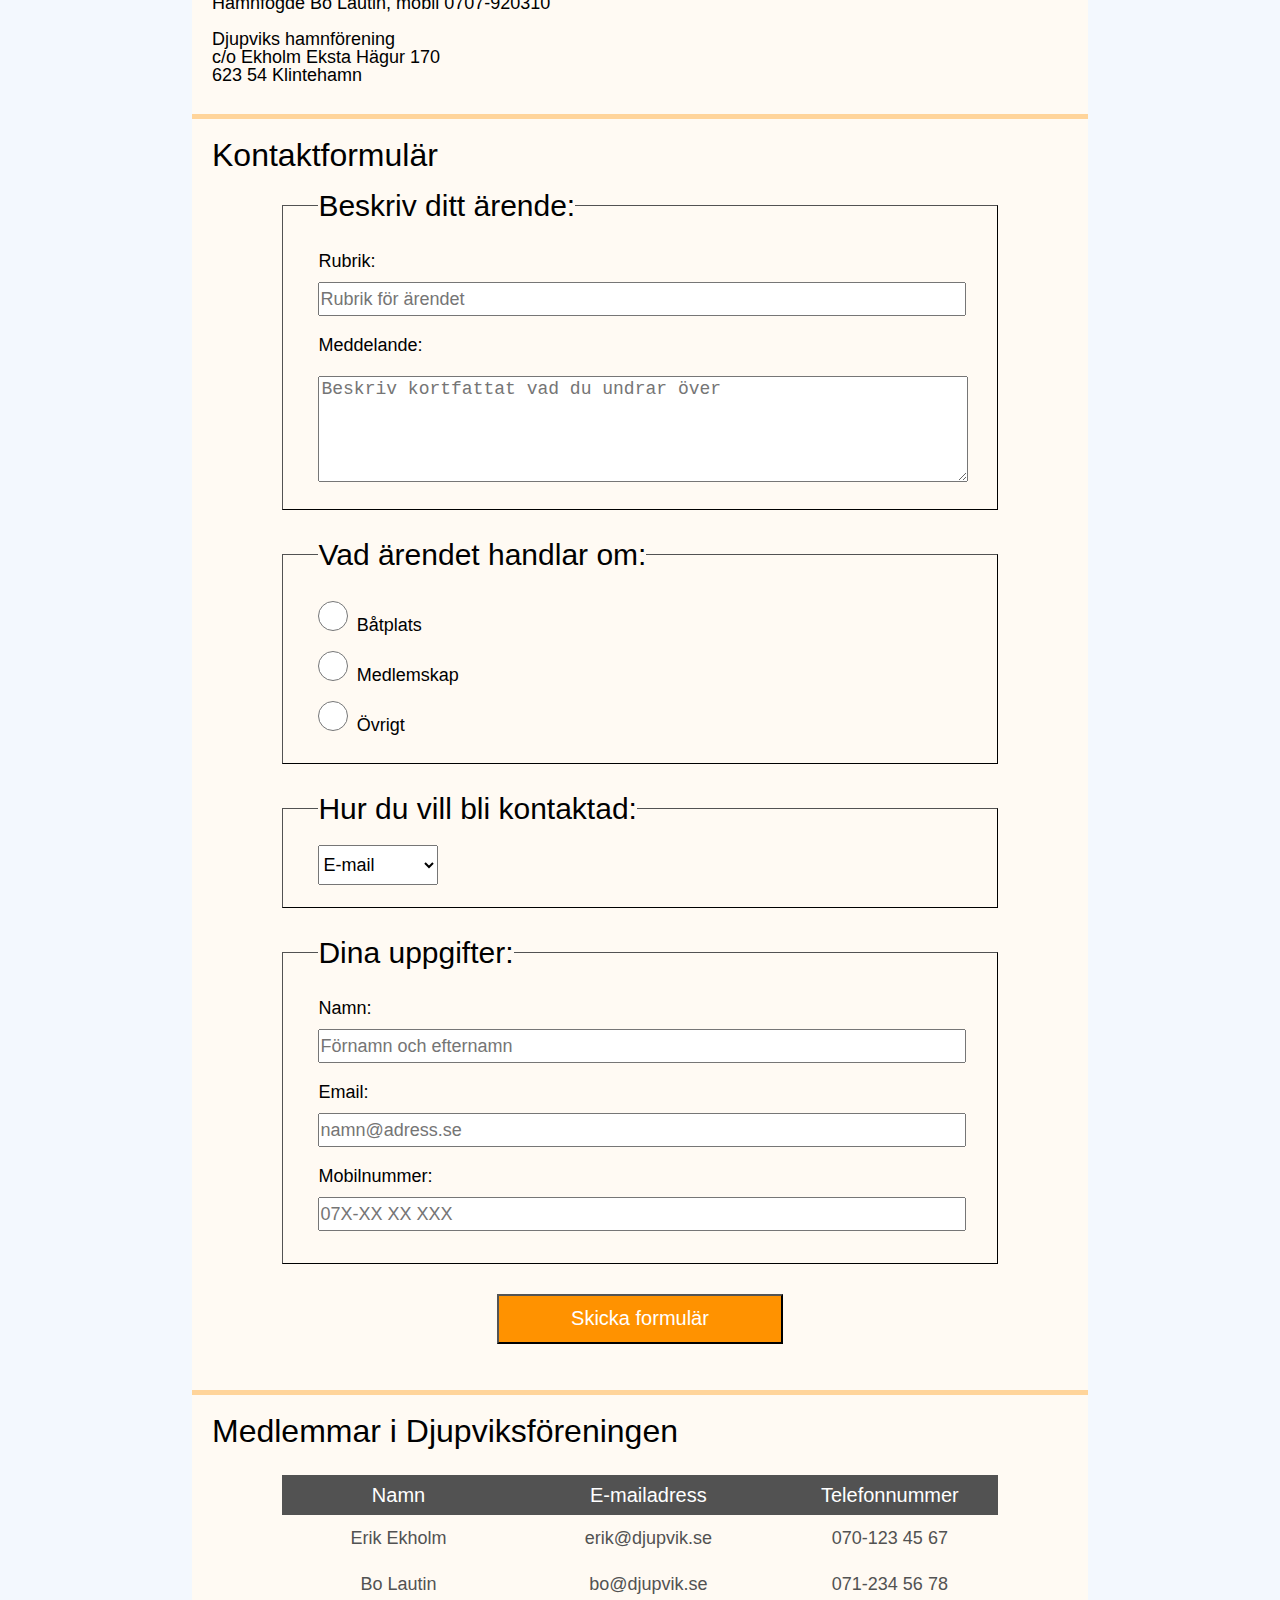
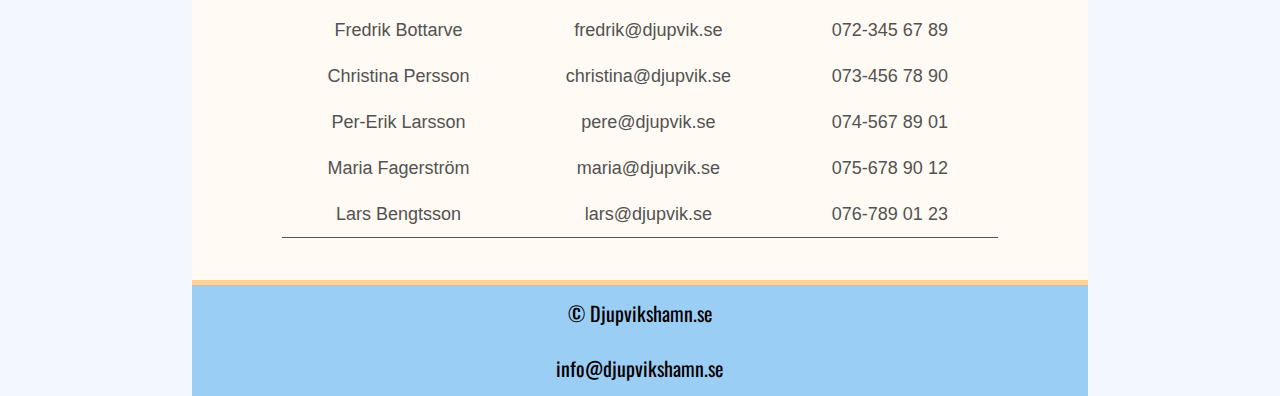
<file: pages/kontakt-medlemsinfo/kontakt-medlemsinfo.html>
<!DOCTYPE html>

<html lang="sv">
  <head>
    <title>Djupvik Hamn - Kontakt &amp; Medlemsinfo</title>
    <meta charset="utf-8" />
    <link rel="stylesheet" href="../../assets/css/reset.css" />
    <link rel="stylesheet" href="../../assets/css/index.css" />
  </head>

  <body>
    <header>
      <section>
        <div class="page-title">
          <h1>DJUPVIKS HAMN</h1>
          <a href="#navbar"
            ><img
              class="hamburger-icon"
              src="../../assets/img/hamburger-icon.png"
              alt="Menyikon"
              width="768"
              height="768"
          /></a>
        </div>
        <figure>
          <img
            src="../../assets/img/D-15.jpg"
            width="1277"
            height="848"
            alt="Bild på livboj vid Djupvik strand"
          />
        </figure>
        <nav class="navbar">
          <ul class="nav-wrapper">
            <li class="nav-1"><a href="../../index.html">Startsida</a></li>
            <li class="nav-2">
              <a href="../gastplatser-turistmal/gastplatser-turistmal.html"
                >Gästplatser &amp; Turistmål</a
              >
            </li>
            <li class="nav-3">
              <a href="../kontakt-medlemsinfo/kontakt-medlemsinfo.html"
                >Kontakt &amp; Medlemsinfo</a
              >
            </li>
            <li class="nav-4">
              <a href="../djupviks-historia/djupviks-historia.html"
                >Djupviks historia</a
              >
            </li>
          </ul>
        </nav>

        <ul class="info-english">
          <li>
            <a href="../djupvik-en/djupvik-en.html">
              <svg class="flag-icon-gb"></svg>
              Information in English
            </a>
          </li>
        </ul>
      </section>
    </header>

    <main>
      <!-- Vi tänker oss även ett formulär där användare kan skicka in frågor osv till oss. -->
      <h2>Kontaktuppgifter</h2>
      <article>
        <h3 class="hidden">UI heading</h3>
        <p>
          Hamnfogde Bo Lautin, mobil 0707-920310 <br />
          <br />Djupviks hamnförening <br />c/o Ekholm Eksta Hägur 170<br />
          623 54 Klintehamn
        </p>
      </article>
      <article>
        <h3>Kontaktformulär</h3>
        <form method="POST" action="../booking.php">
          <fieldset id="form-field-1">
            <legend>Beskriv ditt ärende:</legend>
            <label for="heading"> Rubrik: </label>
            <input
              type="text"
              name="heading"
              id="heading"
              required
              placeholder="Rubrik för ärendet"
            />
            <label for="mittMeddelande"> Meddelande: </label><br />
            <textarea
              name="mittMeddelande"
              id="mittMeddelande"
              rows="6"
              cols="40"
              placeholder="Beskriv kortfattat vad du undrar över"
            ></textarea>
          </fieldset>
          <fieldset id="form-field-2">
            <legend>Vad ärendet handlar om:</legend>
            <input
              type="radio"
              name="rad-io"
              value="boat place"
              id="boatplace"
            />
            <label for="boatplace">Båtplats</label>
            <br />
            <input
              type="radio"
              name="rad-io"
              value="member info"
              id="membership"
            />
            <label for="membership">Medlemskap</label>
            <br />
            <input type="radio" name="rad-io" value="other info" id="other" />
            <label for="other">Övrigt</label>
            <br />
          </fieldset>
          <fieldset id="form-field-3">
            <legend>Hur du vill bli kontaktad:</legend>
            <select name="contact-info">
              <option value="email" selected>E-mail</option>
              <option value="phone">Telefon</option>
              <option value="3">Inte alls</option>
            </select>
          </fieldset>
          <fieldset id="form-field-4">
            <legend>Dina uppgifter:</legend>
            <label for="myName"> Namn: </label>
            <input
              type="text"
              name="myNamn"
              id="myName"
              required
              placeholder="Förnamn och efternamn"
            />
            <br />
            <label for="myEmail"> Email: </label>
            <input
              type="email"
              name="myEmail"
              id="myEmail"
              required
              pattern="\S+@\S+\.+\S"
              placeholder="namn@adress.se"
            />
            <br />
            <label for="myNumber"> Mobilnummer: </label>
            <input
              type="number"
              name="myNumber"
              id="myNumber"
              required
              placeholder="07X-XX XX XXX"
            />
            <br />
          </fieldset>
          <button type="submit" id="checkBtn">Skicka formulär</button>
        </form>

        <!-- Rubrik för ärendet.
            - Beskrivning utav ärendet.
            - Val om vad det gäller (Båtplats, Medlem eller Övrigt).
            - Hur man vill bli kontaktad (mail, telefon eller inte alls)
            - Telefon
            - Mail -->

        <!--             Tanken med en medlemssidan är att ni visar oss 
    hur den delen skulle kunna se ut. 
    Vi har information om aktuella händelser, 
    vad som är på gång, 
    kontaktuppgifter till styrelsen och protokollen från deras möten. 
 -->

        <!-- Så denna sida vill vi se hur ni löser det med medlemslistan, 
dessa namn är då inte riktiga personer. Vi vill ha det hela i en tabell.  -->
      </article>
      <article>
        <h3>Medlemmar i Djupviksföreningen</h3>
        <table>
          <tr>
            <th>Namn</th>
            <th>E-mailadress</th>
            <th>Telefonnummer</th>
          </tr>
          <tr>
            <td>Erik Ekholm</td>
            <td>erik@djupvik.se</td>
            <td>070-123 45 67</td>
          </tr>
          <tr>
            <td>Bo Lautin</td>
            <td>bo@djupvik.se</td>
            <td>071-234 56 78</td>
          </tr>
          <tr>
            <td>Fredrik Bottarve</td>
            <td>fredrik@djupvik.se</td>
            <td>072-345 67 89</td>
          </tr>
          <tr>
            <td>Christina Persson</td>
            <td>christina@djupvik.se</td>
            <td>073-456 78 90</td>
          </tr>
          <tr>
            <td>Per-Erik Larsson</td>
            <td>pere@djupvik.se</td>
            <td>074-567 89 01</td>
          </tr>
          <tr>
            <td>Maria Fagerström</td>
            <td>maria@djupvik.se</td>
            <td>075-678 90 12</td>
          </tr>
          <tr>
            <td>Lars Bengtsson</td>
            <td>lars@djupvik.se</td>
            <td>076-789 01 23</td>
          </tr>
        </table>
      </article>
    </main>

    <footer>
      <section>
        <h3>&copy; Djupvikshamn.se</h3>
        <h3>info&#64;djupvikshamn.se</h3>
      </section>
    </footer>
  </body>
</html>
</file>
<file: assets/css/index.css>
@import url("https://fonts.googleapis.com/css2?family=Oswald&display=swap");
@import url("https://fonts.googleapis.com/css?family=Open+Sans&display=swap");

/* Small devices (portrait tablets and large phones, 600px and up) */
@media only screen and (min-width: 600px) {
  body header {
    font-family: "Oswald", sans-serif;
  }
  header section .page-title {
    background-color: #fffaf3;
    padding-top: 2em;
    padding-bottom: 2em;
    justify-content: center;
    border-bottom: 1px solid;
    border-color: rgb(82, 82, 82);
  }
  header section .page-title span {
    width: 90%;
    padding-left: 5%;
    padding-right: 5%;
    display: flex;
    flex-direction: row;
    justify-content: center;
  }
  header section .page-title h1 {
    text-align: center;
    word-spacing: 10px;
    font-size: 70px;
  }
  header section .page-title span a img {
    background-repeat: no-repeat;
    position: relative;
    top: 5px;
    left: 20px;
    width: 70px;
    height: 70px;
  }
  /* header section .page-title .hamburger-icon {
    background-repeat: no-repeat;
    position: relative;
    top: 5px;
    left: 20px;
    width: 70px;
    height: 70px;
  } */
  header figure img {
    width: 100%;
    height: 40%;
  }

  header nav ul {
    display: grid;
    grid-template-columns: 20% 20% 20% 20% 20%;
    grid-template-rows: 50% 50%;
    background-color: #ffd49a;
    border-top: 1px solid;
    border-bottom: 1px solid;
    border-color: rgb(82, 82, 82);
    list-style-type: none;
    width: 100%;
    margin: 0;
    padding: 0;
  }
  header nav ul li {
    border-left: 1px solid;
    border-bottom: 1px solid;
    border-color: rgb(82, 82, 82);
  }
  header nav ul li:first-child {
    border-left: none;
  }
  header nav ul li:nth-child(3) {
    border-left: none;
  }
  header nav ul .nav-1 {
    grid-column-start: 1;
    grid-column-end: 3;
    grid-row-start: 1;
    justify-self: stretch;
    justify-items: center;
  }
  header nav ul .nav-2 {
    grid-column-start: 3;
    grid-column-end: 6;
    grid-row-start: 1;
    justify-self: stretch;
  }
  header nav ul .nav-3 {
    grid-column-end: 4;
    grid-column-start: 1;
    grid-row-start: 2;
    justify-self: stretch;
  }
  header nav ul .nav-4 {
    grid-column-start: 4;
    grid-column-end: 6;
    grid-row-start: 2;
    justify-self: stretch;
  }
  header nav ul li a {
    height: 44%;
    padding: 60px 40px;
    font-size: 50px;
    display: block;
    color: #000000;
    text-align: center;
    text-decoration: none;
  }
  header nav ul li a:hover {
    cursor: pointer;
    background-color: #fffaf3;
  }
  header nav ul li a:focus {
    background-color: #fffaf3;
  }

  header section .info-english {
    list-style-type: none;
    width: 100%;
    margin: 0;
    padding: 0;
    overflow: hidden;
    overflow-wrap: normal;
    border-style: solid;
    border-width: 0px 0px 10px 0px;
    border-color: #ff9200;
    background-color: #ffb758;
  }
  header section .info-english li a {
    display: block;
    padding-top: 1em;
    padding-bottom: 1em;
    word-spacing: 10px;
    font-size: 60px;
    position: relative;
    height: 100%;
    width: 100%;
    text-align: center;
    color: #000000;
    text-decoration: none;
  }
  header section .info-english li a:hover {
    cursor: pointer;
    background-color: #fffaf3;
  }

  header section .info-english li a:focus {
    background-color: #fffaf3;
  }
  .info-english a .flag-icon-gb {
    width: 60px;
    height: 60px;
    background-repeat: no-repeat;
    position: relative;
    top: 5px;
    left: 5px;
    background-image: url(../gb-eng.svg);
  }
  body main {
    font-family: "Open-Sans", sans-serif;
    display: flex;
    flex-direction: column;
  }
  body footer {
    font-family: "Oswald", sans-serif;
    display: flex;
    flex-direction: column;
  }
  #info-wrapper section:nth-child(1) figure img {
    width: 100%;
    height: 40%;
  }
  #info-wrapper section:nth-child(2) figure img {
    width: 100%;
    height: 40%;
  }
  main a {
    color: rgb(82, 82, 82);
  }
  main a:hover {
    cursor: pointer;
  }
  main h2 {
    border-style: solid;
    border-width: 5px 0px 0px 0px;
    border-color: #3f301d;
    background-color: #ffd49a;
    padding-top: 30px;
    padding-bottom: 20px;
    font-size: 50px;
    display: flex;
    flex-direction: row;
    max-width: 60%;
    padding-left: 20%;
    padding-right: 20%;
    justify-content: center;
  }

  main section {
    background-color: #fffaf3;
    border-style: solid;
    border-color: #ffd49a;
    border-width: 0px 0px 5px 0px;
  }
  main div section:last-child {
    border-style: none;
  }
  main section p {
    margin-left: 17%;
    margin-right: 17%;
    max-width: 66%;
    font-size: 24px;
    text-align: left;
    padding: 40px;
  }

  main article {
    background-color: #fffaf3;
    border-style: solid;
    border-color: #ffd49a;
    border-width: 0px 0px 5px 0px;
  }
  main article h3 {
    padding: 20px;
    font-size: 2em;
  }
  main article .news-date {
    font-weight: bold;
    text-decoration-line: underline;
    margin-left: 20px;
  }
  main article p {
    max-width: 66%;
    font-size: 24px;
    text-align: left;
    padding: 40px;
  }
  main article ul li {
    margin: 80px;
    list-style-type: circle;
  }

  main article figure img {
    height: 40%;
    width: 100%;
  }
  main article figure figcaption {
    font-style: italic;
    font-size: 45px;
    display: flex;
    flex-direction: row;
    max-width: 80%;
    padding-left: 10%;
    padding-right: 10%;
    justify-content: center;
  }
  main article form {
    width: 100%;
    height: 100%;
    display: flex;
    flex-direction: column;
    flex-wrap: wrap;
    align-items: stretch;
  }
  main article form fieldset input:focus,
  textarea:focus {
    background: #fffaf3;
    border-radius: 5px;
  }
  main article form fieldset {
    font-size: 36px;
    padding-left: 5%;
    padding-right: 5%;
    padding-top: 10%;
    padding-bottom: 10%;
    margin-bottom: 1em;
    border: 1px outset;
    border-color: rgb(82, 82, 82);
  }
  main article form fieldset textarea {
    margin-top: 20px;
    font-size: 40px;
    height: 300px;
    width: 100%;
  }
  main article form fieldset input {
    font-size: 40px;
    width: 100px;
    margin: 20px;
    height: 50px;
  }
  #heading {
    margin-left: 0;
  }
  #heading,
  #myName,
  #myEmail,
  #myNumber {
    padding: 0;
    width: 100%;
  }
  main article form button {
    background-color: #ff9200;
    color: #ffffff;
    font-size: 50px;
    height: 100px;
    margin-left: 15%;
    margin-right: 15%;
    width: 70%;
    margin-bottom: 5%;
  }
  main article form select {
    font-size: 40px;
    height: 100px;
    width: 500px;
  }
  main article form select option {
    font-size: 15px;
    max-height: 0.4em;
  }
  main article table {
    border-bottom: 1px solid;
    border-color: rgb(82, 82, 82);
    width: 100%;
    text-align: center;
    margin-top: 2em;
    margin-bottom: 2em;
  }
  main article table th {
    background-color: rgb(82, 82, 82);
    font-size: 46px;
    padding: 10px;
    color: #ffffff;
  }
  main article table td {
    background-color: #fffaf3;
    color: rgb(82, 82, 82);
    font-size: 42px;
    padding: 14px;
  }
  #news-wrapper > article:nth-child(2) > figure > img {
    max-height: 700px;
  }
  footer {
    width: 100%;
    background-color: #9bcef5;
  }
  footer section h3 {
    font-size: 50px;
    width: 70%;
    padding-left: 15%;
    padding-right: 15%;
    padding-top: 5%;
    padding-bottom: 5%;
    text-align: center;
  }
  main article h3.hidden {
    display: none;
  }
}

/* Large devices (laptops/desktops, 992px and up) */
@media only screen and (min-width: 992px) {
  header figure {
    background-color: #f3f8fe;
  }
  .navbar {
    background-color: #9bcef5;
  }
  header section {
    background-color: #5eb2f2;
  }
  header figure img {
    height: 400px;
    width: 70%;
    margin-left: 15%;
    margin-right: 15%;
  }
  header nav ul {
    width: 70%;
    margin-left: 15%;
    margin-right: 15%;
  }
  header nav ul li a {
    font-size: 20px;
    padding: 20px 10px;
  }
  header section .info-english {
    width: 70%;
    margin-left: 15%;
    margin-right: 15%;
  }
  header section .info-english li a {
    font-size: 20px;
    padding: 20px 10px;
  }
  .info-english a .flag-icon-gb {
    width: 25px;
    height: 25px;
  }
  body {
    background-color: #f3f8fe;
  }
  main {
    width: 70%;
    margin-left: 15%;
    margin-right: 15%;
  }
  main article {
    padding-bottom: 10px;
  }
  main h2 {
    max-width: 100%;
    font-size: 28px;
    padding: 2% 2%;
    width: 96%;
  }
  main section p {
    font-size: 18px;
  }
  main article p {
    padding: 20px;
    font-size: 18px;
  }
  main article ul li {
    margin-left: 60px;
    margin-top: 10px;
    margin-bottom: 5px;
  }
  main article form {
    margin-left: 10%;
    margin-right: 10%;
    width: 80%;
  }
  main article form select {
    font-size: 18px;
    width: 120px;
    height: 40px;
  }
  main article form fieldset {
    padding-top: 3%;
    padding-bottom: 3%;
    font-size: 30px;
  }
  main article form fieldset input {
    font-size: 18px;
    width: 30px;
    height: 30px;
    margin: 0;
    margin-top: 10px;
    margin-bottom: 10px;
  }
  #checkBtn {
    font-size: 20px;
    width: 40%;
    height: 50px;
    margin-left: 30%;
    margin-right: 30%;
  }
  #heading,
  #myName,
  #myEmail,
  #myNumber {
    height: 30px;
    font-size: 18px;
  }
  #mittMeddelande {
    font-size: 18px;
    height: 100px;
  }
  main article form label {
    font-size: 18px;
  }
  main article figure img {
    height: 300px;
    max-width: 60%;
    margin-left: 20%;
    margin-right: 20%;
  }
  main article table {
    margin-top: 0.5em;
  }
  main article tr th {
    font-size: 20px;
  }
  main article tr td {
    font-size: 18px;
  }
  main article figure figcaption {
    font-size: 20px;
  }
  main article table {
    margin-left: 10%;
    margin-right: 10%;
    width: 80%;
  }
  footer {
    width: 70%;
    margin-left: 15%;
    margin-right: 15%;
    background-color: #9bcef5;
  }
  footer section h3 {
    font-size: 20px;
    width: 70%;
    padding-left: 15%;
    padding-right: 15%;
    padding-top: 2%;
    padding-bottom: 2%;
    text-align: center;
  }
}
</file>
<file: assets/css/weather-module.css>
@import url("https://fonts.googleapis.com/css?family=Open+Sans&display=swap");

@media only screen and (min-width: 600px) {
  .weather-module section {
    font-family: "Open Sans", sans-serif;
    padding-bottom: 130px;
    background-color: #fffaf3;
  }
  .weather-module section h2 {
    background-color: #fffaf3;
    text-align: center;
    width: 100%;
    padding-top: 40px;
    padding-bottom: 40px;
    font-size: 50px;
    border: 1px solid;
    border-color: #ffb758;
  }
  .weather-module section h3 {
    font-size: 40px;

    width: 100%;
    text-align: center;
    border: 1px solid;
    border-color: #ffb758;
    padding-top: 40px;
    padding-bottom: 40px;
  }
  .weather-module section ul {
    width: 100%;
    display: flex;
    flex-direction: row;
    list-style-type: none;
    overflow: scroll;
  }
  .weather-module section ul li {
    float: left;
  }
  .weather-module section ul li button {
    background-color: #ffb758;
    color: #000000;
    text-align: center;
    padding: 40px 60px;
    font-size: 40px;
    font-weight: bold;
  }
  .weather-module section ul li button:focus {
    background-color: #ffd49a;
  }
  .weather-module section ul li button:active {
    background-color: #fffaf3;
  }
  .weather-module section table {
    border-bottom: 1px solid;
    border-color: rgb(82, 82, 82);
    width: 100%;
    text-align: center;
  }
  .weather-module section table th {
    background-color: rgb(82, 82, 82);
    font-size: 40px;
    padding: 10px;
    color: #ffffff;
  }
  .weather-module section td {
    background-color: #fffaf3;
    color: rgb(82, 82, 82);
    font-size: 36px;
    padding: 10px;
  }
  .weather-module section td .wind-info .wind-dir-arrow {
    width: 35px;
  }
}

@media only screen and (min-width: 992px) {
  .weather-module section h2 {
    max-width: 100%;
    font-size: 20px;
    width: 96%;
    padding: 2% 2%;
  }
  .weather-module section h3 {
    font-size: 20px;
    width: 96%;
    padding: 2% 2%;
  }
  #weather-table tr th {
    font-size: 20px;
  }
  #weather-table tr td {
    font-size: 22px;
  }

  .weather-module section ul li button {
    font-size: 20px;
  }
}
</file>
